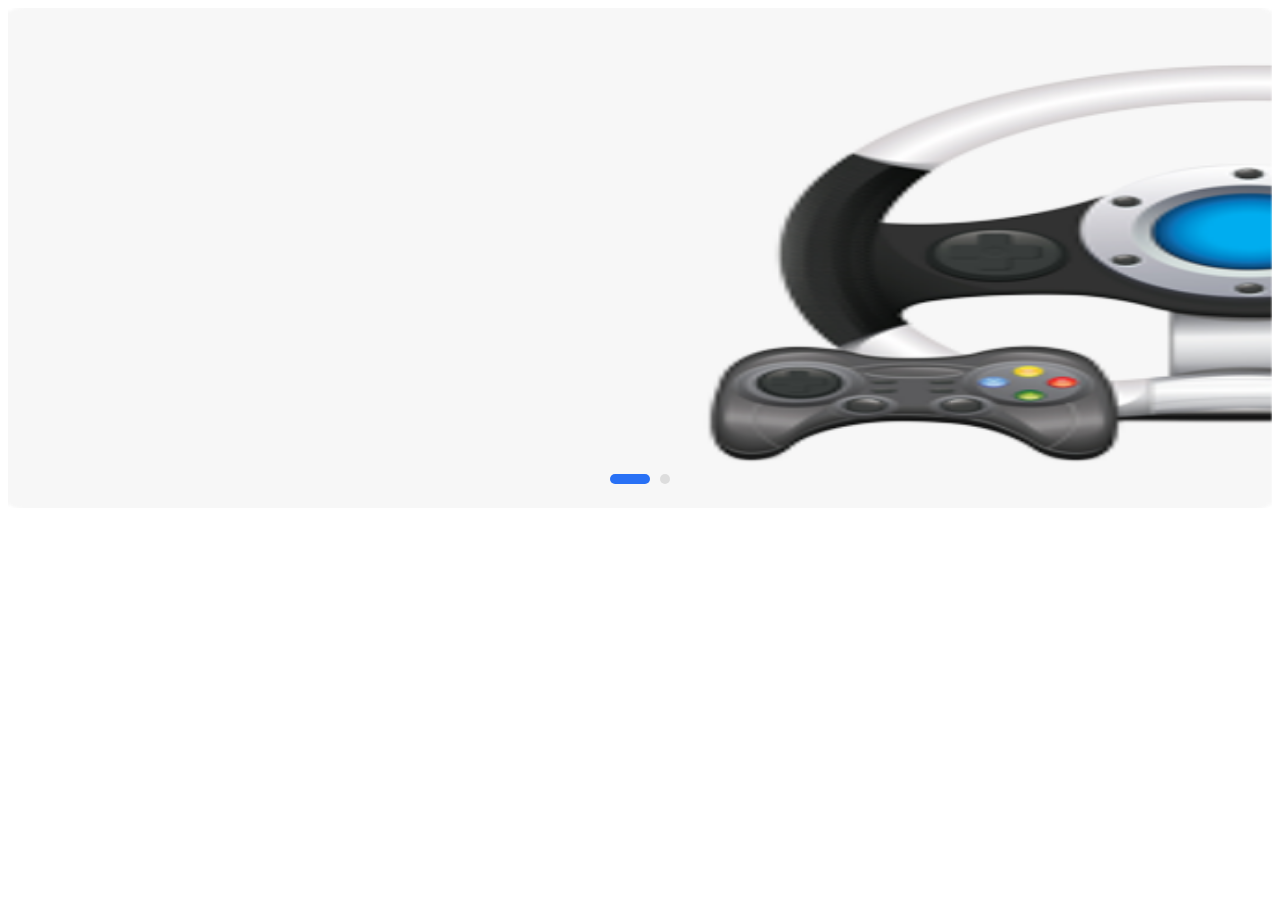
<file: new.html>
<!DOCTYPE html>
<html lang="en">
<head>
    <meta charset="UTF-8">
    <meta http-equiv="X-UA-Compatible" content="IE=edge">
    <meta name="viewport" content="width=device-width, initial-scale=1.0">
    <title>Document</title>

    <link rel="stylesheet" href="assets/css/plugins.css">
    <link rel="stylesheet" href="assets/css/style.css">

</head>
<body>


    <!--slider area start-->
    <div class="slider_area owl-carousel">
        <div class="single_slider">
            <img src="./assets/img/banner/banner1.png" width="100%" height="500px" alt="">
            
        </div>
        <div class="single_slider">
            <img src="./assets/img/banner/banner2.png" width="100%" height="500px" alt="">
            
        </div>
    </div>

    <!--slider area end-->



    <!-- all js here -->
    <script src="assets/js/vendor/jquery-1.12.4.min.js"></script>
    <script src="assets/js/plugins.js"></script>
    <script src="assets/js/main.js"></script>
</body>


</html>
</file>
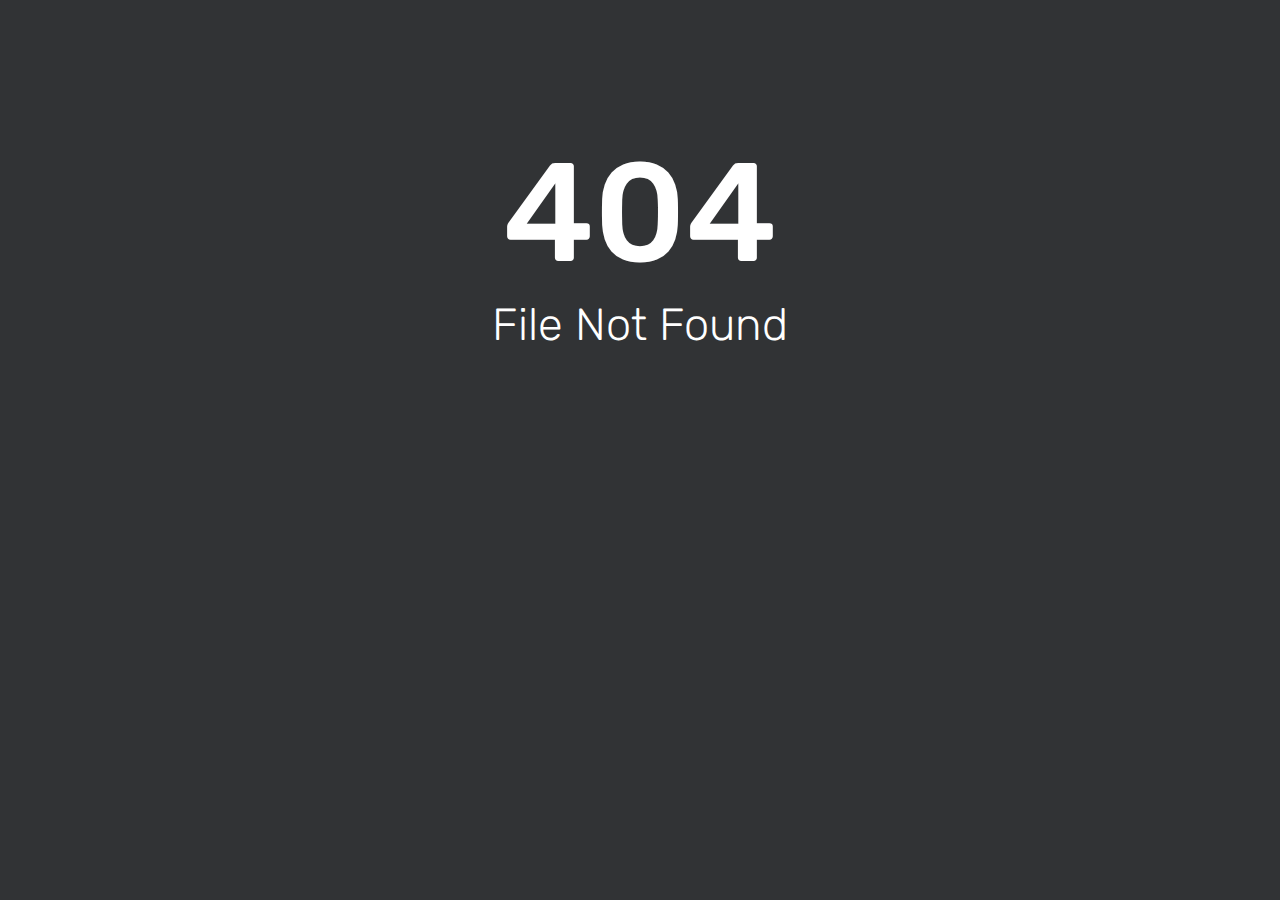
<file: assets/css/owl.video.play.html>
<html><head><title>404 - File Not Found</title><link href='//fonts.bunny.net/css?family=Rubik:300,400,500' rel='stylesheet' type='text/css'><style>html, body { width: 100%; margin: 0; padding: 0; text-align: center; font-family: 'Rubik'; background-repeat: no-repeat; background-position: bottom center; background-size: cover; color: white; height: 100%; background-color: #313335; } h1 {margin-bottom: 0px;font-weight: bold;font-size: 140px;font-weight: 500;padding-top: 130px;margin-bottom: -35px;}h2 {font-size: 45px;color: white; font-weight: 200;}</style></head><body><div id='content'><h1 style='margin-bottom: -35px;'>404</h1><h2>File Not Found</h2></div></body></html>
</file>
<file: assets/css/style.css>
/*-----------------------------------------------------------------------------------

    Template Name: Cigar - eCommerce Bootstrap4 Template
    Description: This is html5 template
    Version: 1.0

-----------------------------------------------------------------------------------
    
    [Table of contents] 
	
    1. Template default css (assets/css/bundle.css)
    2. Home 1 Header css here
        2.1 header top css here
		2.2 header bottom css here
		2.3 Categories menu css here
		2.4 main menu css here
		2.5 contact phone  css here
		2.6 shipping area css here 
		2.7 categorie banner css here
		2.8 countdown product css here
		2.9 banner area css here
		2.10 product area css here
		2.11 discount banner css here
		2.12 consoles product css here
		2.13 custom product css here
        2.14 brand area css here 
        2.15newsletter area start
        2.16 shipping contact css here
        2.17 footer area css here
	3. mobail menu css here 
	4. modal css here
	5. newsletter popup css here
	6. home two css here
	7. home three css here
	8. home four css here 
	9. shop page css here
	10. product page css here
	11. product info css here
	12. about page css here
	13. cart page css here
	14. checkout page css here
	15. wishlist css here
	16. contact page css here
	17. faq page css here
	18. my account css here 
	19. login page css here
    20. portfolio page css here
    21. blog page css here
    22. blog details css here
    23. blog fullwidth css here
    24. services page css here
    25. product slider css here
    26. 404 page css here
    27. compare css here
   
-----------------------------------------------------------------------------------*/
/*---------
    Temaplet Style css here
-----------*/

/*************************
 Bootstrap Custom Container
************************/
.container, 
.container-fluid, 
.container-lg, 
.container-md, 
.container-sm, 
.container-xl, 
.container-xxl {
  width: 100%;
  padding-right: 15px;
  padding-left: 15px;
  margin-right: auto;
  margin-left: auto;
}


@media (min-width: 576px){
  .container, 
  .container-sm {
    max-width: 540px;
}
}

@media (min-width: 768px){
  .container, 
  .container-md, 
  .container-sm {
    max-width: 720px;
}
}

@media (min-width: 992px){
  .container, 
  .container-lg, 
  .container-md, 
  .container-sm {
    max-width: 960px;
}
}

@media (min-width: 1200px){
  .container, 
  .container-lg, 
  .container-md, 
  .container-sm, 
  .container-xl {
    max-width: 1140px;
  }
}

@media (min-width: 1400px){
  .container, 
  .container-lg, 
  .container-md, 
  .container-sm, 
  .container-xl, 
  .container-xxl {
    max-width: 1140px;
  }
}


.row {
  --bs-gutter-x: 30px;
}
a{
	text-decoration: none;
}
/* 2. Home 1 Header css here */

/* 2.1 header top css here */
.sticky-header.sticky {
	position: fixed;
	z-index: 9;
	width: 100%;
	top: 0;
    background: rgba(255,255,255,0.9);
	-webkit-box-shadow: 0 1px 3px rgba(0,0,0,0.11);
	box-shadow: 0 1px 3px rgba(0,0,0,0.11);
	-webkit-animation-name: fadeInDown;
	animation-name: fadeInDown;
	-webkit-animation-duration: 900ms;
	animation-duration: 900ms;
	-webkit-animation-timing-function: cubic-bezier(0.2, 1, 0.22, 1);
	animation-timing-function: cubic-bezier(0.2, 1, 0.22, 1);
	-webkit-animation-delay: 0s;
	animation-delay: 0s;
	-webkit-animation-iteration-count: 1;
	animation-iteration-count: 1;
	-webkit-animation-direction: normal;
	animation-direction: normal;
	-webkit-animation-fill-mode: none;
	animation-fill-mode: none;
	-webkit-animation-play-state: running;
	animation-play-state: running;
    padding: 15px 0px;
}

.sticky-header.sticky .main_menu ul li ul.sub_menu {
	top: 132%;
}
.sticky-header.sticky .main_menu ul li ul.mega_menu {
	top: 132%;
}
.sticky-header.sticky .contact_phone {
	top: 2px;
}
.header_top {
	background: #f7f7f7;
}
.welcome_text p {
	color: #444444;
}
.top_right > ul > li{
	display: inline-block;
    position: relative;
    padding-left: 20px;
	margin-left: 20px;
    
}
.top_right > ul > li::before {
	position: absolute;
	content: "";
	width: 1px;
	height: 15px;
	background: #999;
	top: 16px;
	left: 0px;
}
.top_right > ul > li:first-child::before {
	display: none;
}
.top_right > ul > li:first-child {
	padding-left: 0;
	margin-left: 0;
}
.top_right > ul > li > a {
	color: #444444;
	text-transform: capitalize;
	line-height: 49px;
	font-size: 14px;
	cursor: pointer;
	display: block;
}
.top_right > ul > li > a i {
	margin-left: 4px;
	font-size: 10px;
}

.top_right > ul > li:hover > a,.dropdown_currency li a:hover,.dropdown_language li a:hover,.dropdown_links li a:hover {
    color: #2971f5;
}
.dropdown_currency, .dropdown_language, .dropdown_links {
	position: absolute;
	background: #fff;
	-webkit-box-shadow: 0 0 5px rgba(0,0,0,0.2);
	box-shadow: 0 0 5px rgba(0,0,0,0.2);
	min-width: 120px;
	text-align: center;
	top: 100%;
	max-height: 0;
	-webkit-transition: all .3s ease-out;
	transition: all .3s ease-out;
	overflow: hidden;
	right: 0;
	z-index: 9999;
}
.dropdown_currency li,.dropdown_language li,.dropdown_links li {
	border-bottom: 1px solid #ddd;
	line-height: 36px;
}
.dropdown_currency li a, .dropdown_language li a, .dropdown_links li a {
	color: #888888;
	text-transform: uppercase;
	font-size: 12px;
	display: block;
}
.dropdown_currency li:last-child,.dropdown_language li:last-child,.dropdown_links li:last-child{
    border-bottom: 0;
}
.dropdown_currency.open,.dropdown_language.open,.dropdown_links.open {
	max-height: 150px;
}
.top_right ul li a img {
	margin-right: 5px;
}
/*header top css end*/


/* 2.2 header bottom css here */
.header_middel {
	padding: 40px 0;
}
.search_bar form {
	width: 600px;
	position: relative;
}
.search_bar input {
	height: 50px;
	line-height: 50px;
	padding: 0px 70px 0 20px !important;
	width: 100%;
	border: 2px solid #e7e7e7;
	background: transparent;
}
.search_bar button {
	background: #2971f5;
	position: absolute;
	right: 0;
	height: 100%;
	top: 0;
	border: 0;
	color: #fff;
	font-size: 22px;
	width: 50px;
	cursor: pointer;
	-webkit-transition: .3s;
	transition: .3s;
	line-height: 52px;
}
.search_bar button:hover{
    background: #444444;
}
.cart_area {
	display: -webkit-box;
	display: -ms-flexbox;
	display: flex;
	-webkit-box-pack: end;
	-ms-flex-pack: end;
	justify-content: flex-end;
}
.wishlist_link a {
	font-size: 32px;
	color: #444444;
}
.wishlist_link > a:hover,.cart_link > a:hover{
    color: #2971f5;
} 
.cart_link {
	margin-left: 40px;
    position: relative;
}
.cart_link a i {
	font-size: 32px;
    margin-right: 10px;
}
.cart_link a {
	font-size: 14px;
	font-weight: 300;
	text-transform: capitalize;
	color: #444444;
}
.cart_link span.cart_count {
	position: absolute;
	top: -6px;
	left: 18px;
}
.cart_link span.cart_count {
	min-width: 22px;
	min-height: 22px;
	line-height: 22px;
	background: #dc4444;
	border-radius: 100%;
	color: #ffffff;
	font-size: 10px;
	font-weight: 700;
	text-align: center;
	display: inline-block;
}
.mini_cart {
	position: absolute;
	width: 300px;
	background: #fff;
	-webkit-box-shadow: 0 0 20px 5px rgba(0,0,0,0.1);
	box-shadow: 0 0 20px 5px rgba(0,0,0,0.1);
	z-index: 999;
	right: 0;
	top: 100%;
	padding: 25px 20px 30px;
	top: 100%;
	display: none;
}
.cart_img {
	width: 40%;
	float: left;
	border: 1px solid #ddd;
	margin-right: 10px;
}
.cart_info form {
	display: -webkit-box;
	display: -ms-flexbox;
	display: flex;
	-webkit-box-align: center;
	-ms-flex-align: center;
	align-items: center;
}
.cart_info input {
	width: 47px;
	border: 0;
	background: transparent;
}
.cart_info {
	width: 56%;
	float: right;
}
.cart_info a {
	font-weight: 500;
}
.cart_info a:hover{
    color: #2971f5;
}
.cart_item {
	overflow: hidden;
	padding: 20px 0;
	border-bottom: 1px solid #ddd;
}
.cart_button a {
	text-transform: uppercase;
	border-radius: 25px;
	font-weight: 500;
	color: #ffffff;
	background: #444444;
	display: block;
	text-align: center;
	line-height: 20px;
	margin-bottom: 0;
	padding: 11px 0px 9px;
}
.cart_button a:hover{
    background: #2971f5;
}
.cart_button.checkout {
	padding-bottom: 20px;
	border-bottom: 1px solid #ddd;
}
.cart_button.view_cart {
	padding-top: 20px;
}
.items_nunber span {
	text-transform: capitalize;
	color: #242424;
}
.items_nunber {
	margin-bottom: 12px;
}
/*header bottom css end*/



/*-- 2.3 Categories menu css here --*/
.categories_menu {
	position: relative;
}
.categories_title h2 {
	font-size: 16px;
	font-weight: 500;
	line-height: 34px;
	text-transform: uppercase;
	color: #fff;
	cursor: pointer;
	padding: 6px 0;
	margin-bottom: 0;
	display: inline-block;
}

.categories_title img {
	margin-right: 5px;
}
.categories_menu_inner {
	padding: 8px 0 0;
	border-left: 1px solid #ddd;
	border-right: 1px solid #ddd;
	background: #fff;
	position: absolute;
	width: 100%;
	top: 100%;
	z-index: 9;
	display: none;
}
.categories_title {
	background: #2971f5;
	padding-left: 49px;
	position: relative;
	cursor: pointer;
}
.categories_title::before {
	content: "\f394";
	color: #fff;
	display: inline-block;
	font-family: Ionicons;
	position: absolute;
	font-size: 28px;
	line-height: 0px;
	top: 23px;
	left: 20px;
}
.categories_title::after{
    content: "\f3d0";
	color: #fff;
	display: inline-block;
	font-family: Ionicons;
	position: absolute;
	font-size: 14px;
	line-height: 0px;
	top: 22px;
	right: 20px;
}
.categories_title.active::after {
	-webkit-transform: rotate(180deg);
	transform: rotate(180deg);
}
.categories_menu.categorie_page_menu.right_categorie {
	margin-top: 22px;
}
.categories_menu_inner ul li a:hover,.categories_menu_inner ul li ul.categories_mega_menu > li > a:hover{
    color: #2971f5;
}
.categories_menu_inner > ul > li > a {
	font-size: 15px;
	color: #444444;
	line-height: 41px;
	text-transform: capitalize;
	font-weight: 400;
	display: block;
	cursor: pointer;
	border-bottom: 1px solid #ddd;
}
.categories_menu_inner > ul > li.has-sub > a.open{
    border-bottom: 1px solid #ddd;
}
.categories_menu_inner > ul > li:last-child > a{
    border-bottom: 0;
}
.categories_menu_inner > ul > li > a:focus {
	color: #2971f5 !important;
}

.categories_menu_inner ul li.categorie_list ul.categories_mega_menu > li {
	padding: 0;
	width: 50%;
	margin-bottom: 15px;
}
.categories_menu_inner ul li.categorie_list ul.categories_mega_menu {
	padding: 20px 20px 5px;
}
.categories_menu_inner ul li a i.fa-angle-right {
	float: right;
	color: #444444;
	font-size: 15px;
	line-height: 35px;
    transition: .3s;
    -webkit-transition: .3s;
}
.categories_menu_inner > ul > li {
	position: relative;
	padding: 0 15px;
}
.categories_menu_inner ul li ul.categories_mega_menu {
	position: absolute;
	left: 120%;
	width: 720px;
	-webkit-box-shadow: 1px 0 6px 0 rgba(0,0,0,0.3);
	box-shadow: 1px 0 6px 0 rgba(0,0,0,0.3);
	background: #fff;
	padding: 20px 20px 16px;
	overflow: hidden;
	top: 0;
	-webkit-transition: .3s;
	transition: .3s;
	z-index: 99;
	opacity: 0;
	visibility: hidden;
}
.categories_menu_inner ul li ul.categories_mega_menu.open {
	opacity: 1;
	visibility: visible;
	left: 100%;
}
.categories_menu_inner ul li ul.categories_mega_menu > li{
    padding: 0 15px;
    width: 25%;
	float: left;
}

.categories_menu_inner ul li ul.categories_mega_menu > li > a {
	line-height: 30px;
	font-size: 14px;
	font-weight: 700;
	color: #444444;
	text-transform: uppercase;
	display: block;
	margin-bottom: 5px;
}
.categorie_sub_menu ul li a {
	color: #444444;
	text-transform: capitalize;
	display: block;
	font-size: 14px;
	font-weight: 400;
	line-height: 38px;
}

.categories_menu_inner ul li ul.categories_mega_menu.column_3 {
	width: 550px;
}
.categories_menu_inner ul li ul.categories_mega_menu.column_3 > li {
	width: 33.33%;
}
.categories_menu_inner ul li ul.categories_mega_menu.column_2 {
	width: 400px;
}
.categories_menu_inner ul li ul.categories_mega_menu.column_2 > li {
	width: 50%;
}
.categorie_sub {
	opacity: 0;
	z-index: 999;
	position: absolute;
	width: 101%;
	left: -1px;
	border: lef;
	border-left: 1px solid #ddd;
	border-right: 1px solid #ddd;
	border-bottom: 1px solid #ddd;
	background: #fff;
	-webkit-transition: .3s;
	transition: .3s;
	top: 65%;
	visibility: hidden;
}
.categorie_sub.open {
	top: 95%;
	opacity: 1;
	visibility: visible;
}
.categories_menu_inner ul li.has-sub > a::before {
	position: absolute;
	content: "\f055";
	font-family: FontAwesome;
	top: 0;
	right: 20px;
	font-size: 18px;
	pointer-events: none;
}
.categories_menu_inner ul li.has-sub > a.open::before{
    content: "\f056";
}
.categories_menu_inner ul li.has-sub ul.categorie_sub li a {
	text-transform: uppercase;
	font-size: 13px;
	font-weight: 400;
	padding-bottom: 16px;
	padding-left: 15px;
	display: block;
}
.categories_menu_inner ul li.has-sub {
	border-bottom: 1px solid #ddd;
	padding-bottom: 10px;
}

    .categories_menu_inner ul li ul.categories_mega_menu > li:first-child {
        padding-left: 0;
    }
    .categories_menu_inner ul li ul.categories_mega_menu > li:last-child {
        padding-right: 0;
    }

 
/*-- 2.7 Categories menu css end --*/


/* 2.4 main menu css here */
.main_menu > ul > li {
	display: inline-block;
	position: static;
}
.main_menu > ul > li > a {
	color: #444444;
	display: block;
	font-size: 14px;
	font-weight: 500;
	text-transform: uppercase;
	height: 45px;
	line-height: 45px;
	padding: 0 17px;
}
.main_menu > ul > li:hover > a,.main_menu > ul > li.active > a,.search_area form button:hover{
    color: #2971f5;
}
.main_menu > ul > li:first-child > a {
	padding-left: 0;
}
.main_menu ul li a i {
	margin-left: 2px;
}
.main_menu ul li ul.sub_menu {
	position: absolute;
	min-width: 220px;
	padding: 30px 25px;
	background: #fff;
	-webkit-box-shadow: 0 0 10px 0 rgba(0,0,0,0.1);
	box-shadow: 0 0 10px 0 rgba(0,0,0,0.1);
	left: 0;
	right: auto;
	-webkit-transform-origin: 0 0 0;
	transform-origin: 0 0 0;
	-webkit-transform: scaley(0);
	transform: scaley(0);
	opacity: 0;
	visibility: hidden;
	-webkit-transition: .4s;
	transition: .4s;
	z-index: 9;
}
.main_menu ul li:hover .sub_menu,.main_menu ul li:hover .mega_menu {
	opacity: 1;
	visibility: visible;
	-webkit-transform: scaley(1);
	transform: scaley(1);
}
.main_menu ul li ul li.active a,.main_menu ul li ul li a:hover{
    color: #2971f5;
}
.main_menu > ul > li > ul > li > a {
	color: #444444;
	font-size: 14px;
	text-transform: capitalize;
	line-height: 18px;
	margin-bottom: 15px;
	display: block;
	font-weight: 500;
}
.main_menu > ul > li > ul.sub_menu > li:last-child > a {
	margin-bottom: 0;
}
.main_menu > ul > li > ul.mega_menu li ul li:last-child a {
	margin-bottom: 0;
}

.main_menu ul li ul.mega_menu {
	position: absolute;
	min-width: 100%;
	padding: 30px 25px;
	background: #fff;
	-webkit-box-shadow: 0 0 10px 0 rgba(0,0,0,0.1);
	box-shadow: 0 0 10px 0 rgba(0,0,0,0.1);
	left: 0;
	right: auto;
	-webkit-transform-origin: 0 0 0;
	transform-origin: 0 0 0;
	-webkit-transform: scaley(0);
	transform: scaley(0);
	opacity: 0;
	visibility: hidden;
	-webkit-transition: .4s;
	transition: .4s;
	z-index: 9;
}

.main_menu > ul > li > ul.mega_menu > li {
	width: 33%;
	float: left;
}
.main_menu > ul > li > ul.mega_menu > li > a {
	text-transform: uppercase;
}
.main_menu > ul > li > ul.mega_menu li ul li a {
	color: #555;
	font-size: 13px;
	line-height: 18px;
	margin-bottom: 15px;
	display: block;
	text-transform: capitalize;
}
.main_menu > ul > li > ul.mega_menu li  ul li a:hover{
    color: #2971f5;
}
.main_menu ul li ul.sub_menu.pages {
	left: inherit;
	right: inherit;
}

/*main menu css end*/


/* 2.5 contact phone  css here */
.contact_phone {
	display: -webkit-box;
	display: -ms-flexbox;
	display: flex;
	-webkit-box-pack: end;
	-ms-flex-pack: end;
	justify-content: flex-end;
	position: relative;
	top: -8px;
}
.contact_icone span {
	color: #2971f5;
	font-size: 40px;
}
.contact_number {
	margin-left: 7px;
}
.contact_number p {
	font-size: 14px;
	color: #444444;
	font-weight: 300;
	line-height: 18px;
}
.contact_number span{
    font-size: 14px;
    color: #444444;
    font-weight: 500;
}
/*contact phone  css end*/


/*slider area css here*/
.single_slider.slider_one {
	background: url(../img/slider/slider1.jpg);
	background-repeat: no-repeat;
	background-attachment: scroll;
	background-position: center center;
	background-size: cover;
}
.single_slider.slider_two {
	background: url(../img/slider/slider2.jpg);
    background-repeat: no-repeat;
	background-attachment: scroll;
	background-position: center center;
	background-size: cover;
}
.single_slider .row {
	height: 650px;
}

.single_slider.slider_one .slider_content h1 {
	text-transform: uppercase;
	font-size: 26px;
	color: #444444;
	font-weight: 500;
	line-height: 52px;
}
.single_slider.slider_one .slider_content h1 strong {
	font-size: 40px;
	font-weight: 500;
}
.slider_content h3 {
	font-size: 22px;
	text-transform: uppercase;
	color: #444444;
	margin-bottom: 16px;
}
.slider_content h2 {
	color: #2971f5;
	font-size: 50px;
	line-height: 1;
	font-weight: 700;
	letter-spacing: 0;
	text-transform: uppercase;
	margin-bottom: 16px;
}
.slider_content p {
	text-transform: uppercase;
	font-size: 20px;
	margin-bottom: 25px;
    color: #444444;
}
.slider_content a{
    background: transparent;
    color: #2971f5;
    font-size: 14px;
    font-weight: 500;
    text-transform: uppercase;
    display: inline-block;
    line-height: 2.65;
    padding: 1px 41.68px;
    border: 2px solid #2971f5;
    border-radius: 3px 3px;
}
.slider_content a:hover,.slider_area.owl-carousel .owl-nav div:hover{
    background: #2971f5;
    color: #fff;
}
.single_slider.slider_two .slider_content h1 {
	text-transform: capitalize;
	color: #fff;
	font-size: 35px;
	line-height: 52px;
}
.single_slider.slider_two .slider_content h1 strong {
	text-transform: uppercase;
	font-size: 36px;
	font-weight: 500;
}
.single_slider.slider_two .slider_content h3,.single_slider.slider_two .slider_content p {
	color: #fff;
}
.slider_area.owl-carousel .owl-nav div {
	position: absolute;
	top: 50%;
	-webkit-transform: translatey(-50%);
	transform: translatey(-50%);
	left: 40px;
	width: 42px;
	height: 42px;
	background: #fff;
	text-align: center;
	line-height: 42px;
	font-size: 20px;
	border-radius: 50%;
    opacity: 0;
    -webkit-transition: .3s;
    transition: .3s;
}

.slider_area.owl-carousel .owl-nav div.owl-next{
    right: 40px;
    left: auto;
}
.slider_area.owl-carousel:hover .owl-nav div{
    opacity: 1;
}
.active .slider_content h1,.active .slider_content h3,.active .slider_content h2,.active .slider_content p,.active .slider_content a  {
	-webkit-animation-name: bounceInLeft;
	animation-name: bounceInLeft;
	-webkit-animation-fill-mode: both;
	animation-fill-mode: both;
	-webkit-animation-duration: 1.5s;
	animation-duration: 1.5s;
	-webkit-animation-delay: 0.3s;
	animation-delay: 0.3s;
}
.active .slider_content h3{
    -webkit-animation-delay: 0.5s;
    animation-delay: 0.5s;
}
.active .slider_content h2{
    -webkit-animation-delay: 0.7s;
    animation-delay: 0.7s;
}
.active .slider_content p{
    -webkit-animation-delay: 0.9s;
    animation-delay: 0.9s;
}
.active .slider_content a{
    -webkit-animation-delay: 1.2s;
    animation-delay: 1.2s;
}
.slider_area.owl-carousel .owl-dots .owl-dot {
	width: 10px;
	height: 10px;
	display: inline-block;
	background: #ddd;
	margin: 0 5px;
	border-radius: 50%;
	-webkit-transition: .3s;
	transition: .3s;
}
.slider_area.owl-carousel .owl-dots {
	position: absolute;
	bottom: 20px;
	width: 100%;
	text-align: center;
}
.slider_area.owl-carousel .owl-dots .owl-dot.active {
	width: 40px;
	background: #2971f5;
	border-radius: 24px;
}
/*slider area css end*/


/* 2.6 shipping area css here */
.shipping_area {
	padding: 45px 0 40px;
}
.single_shipping {
	display: -webkit-box;
	display: -ms-flexbox;
	display: flex;
	-webkit-box-pack: center;
	-ms-flex-pack: center;
	justify-content: center;
	position: relative;
}
.shipping_icone span {
	color: #2971f5;
	font-size: 48px;
	line-height: 48px;
}
.shipping_content h3 {
	font-weight: 500;
	text-transform: capitalize;
	font-size: 16px;
	margin: 0;
	line-height: 24px;
	color: #333333;
}
.shipping_content p {
	font-size: 14px;
	font-weight: 300;
	color: #666666;
}
.shipping_icone {
	margin-right: 20px;
    -webkit-transition: .5s;
    transition: .5s;
}
.single_shipping::before {
	position: absolute;
	content: "";
	width: 1px;
	height: 50px;
	background: #ddd;
	right: -16px;
	top: 0;
}
.single_shipping:hover .shipping_icone{
    -webkit-transform: rotatex(360deg);
    transform: rotatex(360deg);
}
.single_shipping.column_3::before {
	display: none;
}
.shipping_inner {
	border: 1px solid #ddd;
	padding: 30px 0;
}

/*shipping area css end*/


/* 2.7 categorie banner css here */
.banner_area {
	margin-bottom: 13px;
}
.categorie_banner {
	margin-bottom: 45px;
}
.categorie_banner_title h3 {
	padding: 0 0 15px;
	color: #444444;
	text-transform: capitalize;
	font-weight: 500;
	font-size: 20px;
	line-height: 24px;
	display: inline-block;
	position: relative;
	margin-bottom: 0;
}
.categorie_banner_title {
	margin-bottom: 30px;
	border-bottom: 1px solid #ddd;
}
.categorie_banner_title h3::before{
   content: "";
    width: 70px;
    height: 2px;
    background: #2971f5;
    position: absolute;
    bottom: 0;
    left: 0;
    right: 0;
}
.categorie_banner_active.owl-carousel .col-lg-3 {
	min-width: 100%;
	-webkit-box-flex: 100%;
	-ms-flex: 100%;
	flex: 100%;
}
.categorie_banner_thumb {
	position: relative;
}
.categorie_banner_thumb img{
    -webkit-transition: .3s;
    transition: .3s;
}
.categorie_banner_thumb img:hover{
    opacity: 0.8;
}
.categorie_banner_content {
	position: absolute;
	top: 0;
	padding: 30px 20px;
	left: 0;
}
.categorie_banner_content h3 {
	color: #444444;
	font-size: 16px;
	line-height: 24px;
	font-weight: 500;
	text-transform: capitalize;
    margin-bottom: 15px;
}
.categorie_banner_content ul li a {
	color: #666666;
	font-size: 14px;
	line-height: 28px;
	text-transform: capitalize;
	font-weight: 400;
	display: block;
}
.categorie_banner_content ul li a:hover{
    padding-left: 5px;
    color: #2971f5;
}
.categorie_banner_active.owl-carousel .owl-nav div, .countdown_produtc_active.owl-carousel .owl-nav div,.product_active.owl-carousel .owl-nav div,.consoles_product_active.owl-carousel .owl-nav div {
	position: absolute;
	top: -66px;
	right: 49px;
	width: 27px;
	height: 27px;
	border: 1px solid #ddd;
	color: #444444;
	text-align: center;
	line-height: 25px;
	border-radius: 50%;
	-webkit-transition: .3s;
	transition: .3s;
}
.categorie_banner_active.owl-carousel .owl-nav div:hover,.countdown_produtc_active.owl-carousel .owl-nav div:hover,.product_active.owl-carousel .owl-nav div:hover,.consoles_product_active.owl-carousel .owl-nav div:hover{
    background: #2971f5;
    color: #fff;
    border-color: #2971f5;
}
.categorie_banner_active.owl-carousel .owl-nav div.owl-next,.countdown_produtc_active.owl-carousel .owl-nav div.owl-next,.product_active.owl-carousel .owl-nav div.owl-next,.consoles_product_active.owl-carousel .owl-nav div.owl-next {
	right: 14px;
}
/*categorie banner css end*/


/* 2.8 countdown product css here */
.countdown_product {
	margin-bottom: 45px;
}
.countdown_product_title h3 {
	text-transform: capitalize;
	font-weight: 500;
	font-size: 20px;
	line-height: 24px;
	display: inline-block;
	padding-left: 20px;
	margin-bottom: 0;
    color: #fff;
}
.countdown_product_title {
	background: #2971f5;
	padding: 15px 0 11px;
	border-radius: 3px 3px 0 0;
}
.single_countdown_product {
	display: -webkit-box;
	display: -ms-flexbox;
	display: flex;
	margin: 30px 0 35px;
	border-right: 1px solid #ddd;
	padding: 0 10px;
	-webkit-box-align: center;
	-ms-flex-align: center;
	align-items: center;
}
.countdown_product_ratting ul li {
	display: inline-block;
}
.countdown_area {
	display: -webkit-box;
	display: -ms-flexbox;
	display: flex;
}
.single_countdown {
	background: #F0F0F0;
	margin-right: 15px;
	padding: 7px 11px;
	text-align: center;
	border-radius: 5px;
}
.single_countdown:last-child{
    margin-right: 0;
}
.countdown_number {
	color: #444444;
	font-weight: 500;
	font-size: 18px;
}
.countdown_title {
	text-transform: capitalize;
	color: #444444;
}

.countdown_product_inner {
	border-left: 1px solid #ddd;
	border-right: 1px solid #ddd;
	border-bottom: 1px solid #ddd;
	overflow: hidden;
}
.countdown_product_ratting ul li a {
	color: #2971f5;
	font-size: 16px;
}
.countdown_product_content h3 {
	font-weight: 500;
	font-size: 18px;
	line-height: 24px;
	color: #444444;
	text-transform: capitalize;
    margin-bottom: 0;
}
.countdown_product_content {
	padding: 0 10px 0 20px;
	width: 52%;
}
.countdown_product_thumb {
	width: 48%;
	position: relative;
}
.countdown_product_ratting {
	margin-bottom: 7px;
}
.countdown_product_content > h3,.countdown_product_price {
	margin-bottom: 10px;
}
.countdown_product_content > h3 a:hover{
    color: #2971f5;
}
.countdown_product_price span.old_price {
	font-size: 15px;
	font-weight: 400;
	color: #a7a7a7;
	text-decoration: line-through;
	margin-right: 5px;
}
.countdown_product_price span.current_price{
    color: #dc4444;
    font-size: 18px;
    font-weight: 500;
}
.countdown_product_desc p {
	font-size: 14px;
	line-height: 20px;
	color: #777777;
}
.countdown_product_desc {
	margin-bottom: 12px;
}
.product_timing p {
	color: #777777;
	margin-bottom: 16px;
}
.sale_percent {
	position: absolute;
	top: 0;
	right: 0;
}
.sale_percent span {
	font-weight: 500;
	font-size: 14px;
	background: #dc4444;
	color: #ffffff;
	display: block;
	text-align: center;
	border-radius: 50%;
	width: 46px;
	height: 46px;
	line-height: 49px;
}

.countdown_produtc_active.owl-carousel .owl-nav div {
	top: -39px;
	right: 68px;
	color: #fff;
	border-color: #fff;
}
.countdown_produtc_active.owl-carousel .owl-nav div:hover{
    background: #fff;
    border-color: #fff;
    color: #444444;
}
.countdown_produtc_active.owl-carousel .owl-nav div.owl-next {
	right: 32px;
}
/*countdown product css end*/


/* 2.9 banner area css here */
.banner_thumb img {
	width: 100%;
    -webkit-transition: .5s;
    transition: .5s;
}
.banner_thumb:hover img{
    -webkit-transform: scale(1.1);
    transform: scale(1.1);
}
.single_banner {
	margin-bottom: 30px;
}
.banner_thumb {
	overflow: hidden;
}
.home_banner_sction {
	margin-bottom: 15px;
}
/*banner area css end*/


/* 2.10 product area css here */
.tab-content > .tab-pane.active {
	display: block;
	height: auto;
	opacity: 1;
	overflow: visible;
}
.tab-content > .tab-pane{
    display: block;
    height: 0;
    opacity: 0;
    overflow: hidden;;
}
.produtc_area {
	margin-bottom: 45px;
}
.product_ratting ul li,.product_action ul li {
	display: inline-block;
}
.product_ratting ul li a {
	color: #2971f5;
	font-size: 16px;
}
.product_active.owl-carousel .col-lg-3 {
	min-width: 100%;
	-webkit-box-flex: 100%;
	-ms-flex: 100%;
	flex: 100%;
}
.single_product {
	border: 1px solid #ddd;
    padding: 10px;
}
.product_content {
	margin-top: 14px;
	padding: 0 5px;
}
.product_content h3 {
	color: #444444;
	font-size: 15px;
	font-weight: 400;
	text-transform: capitalize;
	text-decoration: none;
	line-height: 22px;
	margin-bottom: 11px;
}
.product_content h3 a:hover{
    color: #2971f5;
}
.product_ratting {
	margin-bottom: 8px;
}
.product_price span.current_price {
	color: #dc4444;
	font-size: 18px;
	font-weight: 500;
}
.product_price {
	margin-bottom: 8px;
}
.product_action ul li.product_cart a {
	background: #f4f4f4;
	color: #444444;
	font-size: 14px;
	display: block;
	min-width: 124px;
	line-height: 36px;
	font-weight: 400;
	text-transform: uppercase;
	text-align: center;
	border-radius: 20px;
}
.product_action ul li a:hover{
    background: #2971f5;
    color: #ffffff;
}
.product_action {
	margin: 15px 0 17px;
}
.product_action ul li a {
	background: #f4f4f4;
	font-weight: normal;
	display: inline-block;
	float: left;
	font-size: 20px;
	margin-left: 5px;
	text-align: center;
	padding: 0;
	border-radius: 50%;
	color: #444444;
	width: 36px;
	height: 35px;
	line-height: 36px;
}
.product_action ul li:first-child a{
    margin-left: 0;
}
.product_action ul li.add_links a{
    opacity: 0;
    visibility: hidden;
}
.single_product:hover .product_action ul li.add_links a{
    opacity: 1;
    visibility: visible;
    -webkit-transform: rotate(360deg);
    transform: rotate(360deg);
}
.product_tab_button ul li a {
	color: #999999;
	font-size: 20px;
	line-height: 22px;
	margin-right: 20px;
	font-weight: 500;
	text-transform: capitalize;
	position: relative;
	padding-bottom: 18px;
	display: inline-block;
}
.product_tab_button ul li a.active{
    color: #444444;
}
.product_tab_button ul li a.active::before {
	content: "";
	width: 100%;
	height: 2px;
	background: #2971f5;
	position: absolute;
	bottom: 0;
	left: 0;
	right: 0;
}
.product_tab_button {
	border-bottom: 1px solid #ddd;
	margin-bottom: 30px;
}
.product_thumb {
	position: relative;
}
.btn_quickview {
	position: absolute;
	top: 45%;
	-webkit-transform: translatey(-50%);
	transform: translatey(-50%);
	left: 0;
	right: 0;
	text-align: center;
	opacity: 0;
	visibility: hidden;
	-webkit-transition: .3s;
	transition: .3s;
}
.single_product:hover .btn_quickview{
     opacity: 1;
    visibility: visible;
    top: 55%;
}
.btn_quickview a {
	background: rgba(244, 244, 244, 0.8);
	color: #444444;
	font-size: 20px;
	font-weight: 400;
	padding: 0;
	width: 36px;
	line-height: 36px;
	display: inline-block;
	border-radius: 50%;
}
.btn_quickview a:hover{
    background: #2971f5;
    color: #fff;
}
/*product area css end*/


/* 2.11 discount banner css here */
.discount_banner {
	margin-bottom: 45px;
}
.discount_banner_thumb img {
	width: 100%;
	-webkit-transition: .3s;
	transition: .3s;
}
.discount_banner_thumb img:hover{
    opacity: 0.9;
}
.discount_banner.section_2 {
	margin-bottom: 40px;
}
/*discount banner css end*/


/* 2.12 consoles product css here */
.consoles_header {
	display: -webkit-box;
	display: -ms-flexbox;
	display: flex;
	-webkit-box-pack: justify;
	-ms-flex-pack: justify;
	justify-content: space-between;
	border-bottom: 1px solid #ddd;
	margin-bottom: 30px;
}
.consoles_header .product_tab_button {
	margin: 0;
	border: 0;
	padding-right: 69px;
}
.consoles_header .product_tab_button ul li a {
	color: #666666;
	font-size: 14px;
	padding: 0 21px;
	margin: 0;
	border: 1px solid transparent;
	border-radius: 30px;
	line-height: 29px;
	font-weight: 400;
}
.consoles_header .product_tab_button ul li a.active{
    color: #2971f5;
    border-color: #2971f5;
}
.consoles_product_title h3 {
	padding: 0 0 18px;
	color: #444444;
	text-transform: capitalize;
	font-weight: 500;
	font-size: 20px;
	line-height: 24px;
	display: inline-block;
	position: relative;
	margin-bottom: 0;
}
.consoles_product_title h3::before{
    content: "";
    width: 70px;
    height: 2px;
    background: #2971f5;
    position: absolute;
    bottom: 0;
    left: 0;
    right: 0;
}
.consoles_header .product_tab_button ul li a.active::before {
	display: none;
}
.consoles_product_active.owl-carousel .col-lg-3 {
	min-width: 100%;
	-webkit-box-flex: 100%;
	-ms-flex: 100%;
	flex: 100%;
}
.consoles_product_active.owl-carousel .owl-nav div {
	top: -71px;
}
.consoles_product .single_banner {
	margin-bottom: 0;
}
.consoles_product {
	margin-bottom: 45px;
}
/*consoles product css end*/


/* 2.13 custom product css here */
.custom_product_list .single_product {
	display: -webkit-box;
	display: -ms-flexbox;
	display: flex;
	border: 0;
	padding: 11px 0 15px;
	border-bottom: 1px solid #ddd;
	-webkit-box-align: center;
	-ms-flex-align: center;
	align-items: center;
}
.custom_product_list .single_product:last-child {
	border-bottom: 0;
}
.custom_product_list .product_thumb {
	width: 33%;
	float: left;
}
.custom_product_list .product_content {
	width: 68%;
}
.custom_product_list {
	border: 1px solid #ddd;
	padding: 0 10px;
}
.custom_product_title h3 {
	padding: 0 0 15px;
	color: #444444;
	text-transform: capitalize;
	font-weight: 500;
	font-size: 20px;
	line-height: 24px;
	display: inline-block;
	position: relative;
	margin-bottom: 0;
}
.custom_product_title h3::before{
    content: "";
    width: 70px;
    height: 2px;
    background: #2971f5;
    position: absolute;
    bottom: 0;
    left: 0;
    right: 0;
}
.custom_product_title {
	margin-bottom: 30px;
	border-bottom: 1px solid #ddd;
}
.custom_product_active.owl-carousel .owl-nav div {
	position: absolute;
	top: -66px;
	right: 36px;
	width: 27px;
	height: 27px;
	border: 1px solid #ddd;
	color: #444444;
	text-align: center;
	line-height: 27px;
	border-radius: 50%;
	-webkit-transition: .3s;
	transition: .3s;
}
.custom_product_active.owl-carousel .owl-nav div:hover{
    background: #2971f5;
    color: #fff;
    border-color: #2971f5;
}
.custom_product_active.owl-carousel .owl-nav div.owl-next{
    right: 0px;
}
.custom_product {
	margin-bottom: 45px;
}
/*custom product css end*/


/* 2.14 brand area css here */
.brand_active.owl-carousel .col-lg-3 {
	min-width: 100%;
}
.brand_active.owl-carousel .single_brand img {
	width: inherit;
	margin: 0 auto;
}
.brand_inner {
	padding: 29px 0;
	border: 1px solid #eeeeee;
	border-radius: 3px;
	overflow: hidden;
}
.brand_area {
	margin-bottom: 45px;
}

/*brand area css end*/


/* 2.15newsletter area start */
.field_newsletter {
	display: -webkit-box;
	display: -ms-flexbox;
	display: flex;
	-webkit-box-pack: justify;
	-ms-flex-pack: justify;
	justify-content: space-between;
	background: #2971f5;
	padding: 30px 100px;
	border-radius: 4px;
}
.newsletter_text h3 {
	font-size: 24px;
	line-height: 24px;
	color: #ffffff;
	text-transform: uppercase;
	font-weight: 500;
	margin-bottom: 0;
}
.newsletter_text p {
	color: #ffffff;
	font-size: 15px;
	font-weight: 400;
	line-height: 24px;
}
.subscribe_form form {
	position: relative;
	width: 500px;
}
.subscribe_form input {
	background: #ffffff;
	height: 50px;
	line-height: 50px;
	font-size: 14px;
	padding: 0px 146px 0 20px;
	width: 100%;
	border: 0;
	border-radius: 3px;
}
.subscribe_form button {
	color: #ffffff;
	font-weight: 500;
	font-size: 14px;
	line-height: 50px;
	border: 0;
	border-radius: 3px;
	background: #444444;
	position: absolute;
	right: 0;
	top: 0;
	padding: 0px 30px;
	cursor: pointer;
    -webkit-transition: .3s;
    transition: .3s;
}
.subscribe_form button:hover{
    color: #2971f5;
}

.newsletter_area {
	position: absolute;
	top: -152px;
	margin-bottom: 45px;
	width: 100%;
}
.mailchimp-success {
	text-align: center;
	max-width: 510px;
	color: #fff;
	margin: 0 auto;
}
.mailchimp-error {
	text-align: center;
	color: #fff;
}
.mailchimp-success.active {
	margin-top: 20px;
}
.mailchimp-success {
	text-align: center;
	max-width: 510px;
	color: #fff;
	margin: 0 auto;
}
/*newsletter area end*/

/* 2.16 shipping contact css here */
.shipping_area.shipping_contact {
	background: #f7f7f7;
	margin-bottom: 45px;
	padding: 90px 0 37px;
	margin-top: 106px;
}

.shipping_contact {
	position: relative;
}
/*shipping contact css end*/

/* 2.17 footer area css here */
.instagram_list {
	display: -webkit-box;
	display: -ms-flexbox;
	display: flex;
}
.single_instagram {
	margin-right: 10px;
	position: relative;
}
.single_instagram:last-child{
	margin-right: 0;
}
.instagram_list {
	display: -webkit-box;
	display: -ms-flexbox;
	display: flex;
	margin-bottom: 10px;
}
.single_footer h3 {
	color: #444444;
	font-size: 16px;
	line-height: 24px;
	text-transform: uppercase;
	font-weight: 500;
	margin-bottom: 12px;
}
.footer_logo {
	margin-bottom: 22px;
}
.footer_desc p {
	line-height: 24px;
	font-size: 15px;
	color: #666666;
}
.footer_desc {
	margin-bottom: 22px;
}
.footer_contact ul li,.footer_contact ul li a {
	font-size: 16px;
	line-height: 28px;
	color: #444444;
	margin-bottom: 10px;
}
.footer_contact ul li:last-child{
    margin-bottom: 0;
}
.footer_contact ul li i {
	font-size: 20px;
	line-height: 24px;
	margin-right: 8px;
}
.single_footer ul li a {
	text-transform: capitalize;
	font-size: 15px;
	font-weight: normal;
	text-decoration: none;
	color: #666666;
	line-height: 36px;
}
.single_footer ul li a:hover{
    color: #2971f5;
}
.instagram_icone {
	position: absolute;
	top: 50%;
	-webkit-transform: translatey(-50%);
	transform: translatey(-50%);
	left: 0;
	right: 0;
	text-align: center;
    opacity: 0;
    visibility: hidden;
    -webkit-transition: .3s;
    transition: .3s;
}
.single_instagram:hover .instagram_icone{
    opacity: 1;
    visibility: visible;
}
.single_instagram::before {
	position: absolute;
	content: "";
	width: 100%;
	height: 100%;
	background: #2971f5;
	opacity: 0;
	left: 0;
	bottom: 0;
    -webkit-transition: .3s;
    transition: .3s;
}
.single_instagram:hover::before {
	opacity: 0.5;
}
.instagram_icone a {
	color: #fff;
	font-size: 20px;
}
.instagram_icone a {
	color: #fff;
	font-size: 20px;
}
.footer_top {
	padding-bottom: 33px;
	border-bottom: 1px solid #ddd;
}
.tag_block ul li,.footer_social ul li {
	display: inline-block;
}
.footer_bottom {
	text-align: center;
	padding: 39px 0 45px;
}
.tag_block ul li a {
	font-size: 14px;
	font-weight: 300;
	line-height: 29px;
	color: #666666;
	padding-left: 5px;
	margin-left: 4px;
	border-left: 1px solid #555;
}
.tag_block ul li a:hover{
    color: #2971f5;
}
.tag_block ul li:first-child a {
	margin-left: 0;
	padding-left: 0;
	border-left: 0;
}
.footer_social ul li a {
	text-align: center;
	color: #666666;
	font-size: 18px;
	line-height: 36px;
	border-radius: 50%;
	border: 1px solid #dcdcdc;
	width: 36px;
	height: 36px;
	display: block;
	margin-left: 10px;
}
.footer_social ul li a:hover{
    background: #2971f5;
    border-color: #2971f5;
    color: #fff;
}
.tag_block {
	margin-bottom: 18px;
}
.copyright_area {
	background: #2971f5;
	padding: 18px 0;
}
.copyright_content p,.copyright_content p a {
	color: #ffffff;
	font-size: 14px;
	text-transform: capitalize;
	font-weight: 400;
	line-height: 23px;
}
.copyright_content p a:hover{
    text-decoration: underline;
}
/*footer area css end*/


/* 3. mobail menu css here */
.mean-container .mean-bar {
	z-index: 9;
	top: 32px;
}
.mean-container .mean-nav {
    position: absolute;
	max-height: 300px;
	overflow: auto;
}
.mean-container a.meanmenu-reveal {
	color: #2971f5;
	top: -70px;
	width: 23px;
}
.mean-container a.meanmenu-reveal span {
	background:#2971f5;
	height: 3px;
}
/*mobail menu css end*/



/* 4. modal css here */
.modal-dialog.modal-dialog-centered {
	min-width: 870px;
}
.modal_tab_img {
	text-align: center;
	margin-bottom: 10px;
	padding: 15px;
	border: 1px solid #ddd;
}
.modal_tab_img img {
	margin: 0 auto;
}

.modal_tab_button ul li a {
	padding: 0;
	border: 1px solid #ddd;
	margin: 0 2px;
}

.modal_tab_button ul li a img {
	width: 100%;
}
.modal_title h2, .modal_social h2 {
	font-size: 16px;
	text-transform: uppercase;
	font-weight: 700;
	margin-bottom: 10px;
	color: #242424;
}
.modal_social h2 {
	margin-bottom: 15px;
}
.modal_price span {
	font-weight: 600;
	color: #dc4444;
	font-size: 16px;
}
.modal_price span.old_price {
	color: #999;
	font-size: 14px;
	font-weight: 400;
	text-decoration: line-through;
	margin-left: 5px;
}
.modal_content p, .modal_description p {
	line-height: 24px;
	font-size: 15px;
	color: #666666;
	margin: 0;
}
.modal_size h2 {
	font-size: 16px;
	color: #222222;
	font-weight: 700;
	text-transform: uppercase;
	margin-bottom: 16px;
}
.modal_size.mb-15 {
	margin-bottom: 20px;
}
.modal_size ul li, .modal_social ul li {
	display: inline-block;
	margin-right: 3px;
}
.modal_size ul li a, .modal_social ul li a {
	text-transform: uppercase;
	display: inline-block;
	border: 1px solid #ddd;
	width: 38px;
	height: 38px;
	text-align: center;
	line-height: 38px;
	border-radius: 50%;
	font-size: 16px;
	color: #222222;
	font-weight: 600;
}
#modal_box .modal_size ul li a {
	font-size: 12px;
}
.modal_size ul li a:hover,.modal_social ul li a:hover{
    background: #2971f5;
    color: #fff;
    border-color: #2971f5;
}
.modal_add_to_cart form input {
	width: 80px;
	border: 1px solid #ddd;
	background: none;
	padding: 0 17px;
	font-weight: 700;
	border-radius: 5px;
	height: 40px;
}
.modal_add_to_cart form button{
	background: none;
	border: 1px solid #444;
	margin-left: 10px;
	font-size: 12px;
	font-weight: 700;
	height: 38px;
	line-height: 18px;
	padding: 10px 15px;
	text-transform: uppercase;
	background: #444;
	color: #fff;
	border-radius: 5px;
	-webkit-transition: .3s;
	transition: .3s;
	cursor: pointer;
}
.modal_add_to_cart form button:hover{
    background: #2971f5;
    color: #fff;
    border-color: #2971f5;
}
.modal_body {
	padding: 0 6px 56px;
}
.modal-content button.close {
    position: relative;
    left: 94%;
    width: 30px;
    height: 30px;
    display: block;
    border: 1px solid #555;
    top: 10px;
    border-radius: 5px;
    cursor: pointer;
    z-index: 9;
    background: transparent;
    font-size: 24px;
	transition: .3s;
}
.modal-content button.close:hover{
	color: #2469d9;
	border-color: #2469d9;
}
.product_navactive.owl-carousel .owl-dots {
	display: block;
}
.modal_add_to_cart.mb-15 {
	margin-bottom: 30px;
}
.modal_description.mb-15 {
	margin-bottom: 26px;
}
.nav.product_navactive.owl-carousel .owl-dots {
	position: absolute;
	width: 100%;
	text-align: center;
	bottom: -35px;
}
.nav.product_navactive.owl-carousel .owl-dots .owl-dot {
	width: 12px;
	height: 12px;
	background: #ddd;
	display: inline-block;
	margin: 0 3px;
	border-radius: 50%;
}
.nav.product_navactive.owl-carousel .owl-dots .owl-dot.active{
    background: #2971f5;
}
/*modal css end*/



/* 5. newsletter popup css here */
.popup_close {
	position: absolute;
	right: 0px;
	top: -25px;
}
.popup_close span {
	font-size: 11px;
	text-transform: uppercase;
	padding: 3px 14px;
	border: 1px solid #fff;
	font-weight: 600;
	line-height: 17px;
	color: #fff;
    display: block;
	cursor: pointer;
    -webkit-transition: .3s;
    transition: .3s;
}
.popup_close span:hover{
    color: #2971f5;

}
.popup_text h2 {
	font-size: 24px;
	text-transform: uppercase;
	color: #242424;
	font-weight: 600;
	margin-bottom: 30px;
	line-height: 24px;
}
.popup_text p {
	padding: 0 90px;
	font-size: 14px;
	color: #242424;
	font-weight: 400;
	margin-bottom: 32px;
}
.popup_text form {
	width: 480px;
	margin: 0 auto;
	position: relative;
}
.popup_text input {
	background: #EBEBEB;
	padding: 0 159px 0 20px;
	height: 45px;
	border: 0;
}
.popup_text button {
	position: absolute;
	top: 0;
	right: 0;
	border: 0;
	height: 100%;
	width: 136px;
    background: #2971f5;
    cursor: pointer;
    color: #fff;
    text-transform: uppercase;
    font-size: 12px;
    font-weight: 600;
    -webkit-transition: .3s;
    transition: .3s;
}
.popup_text button:hover{
    background: #444444;
}


.popup_text {
	margin-bottom: 27px;
}
.newsletter_popup {
	background: rgba(0, 0, 0, 0.7);
	height: 100%;
	width: 100%;
	z-index: 9999999;
	opacity: 0; 
	position: fixed;
	-webkit-transition: all 0.5s ease 0s;
	transition: all 0.5s ease 0s;
	visibility: hidden; 
	top: 0;
	left: 0;
	right: 0;
}
.popup_container {
	margin: auto;
	width: 790px;
	padding: 75px 50px;
	text-align: center;
	background: #fff;
	position: absolute;
	left: 0;
	right: 0;
	top: 50%;
	-webkit-transform: translateY(-50%);
	transform: translateY(-50%);
}
.popup_footer input[type="checkbox"] {
	cursor: pointer;
	width: 20px;
	left: 0;
	height: 20px;
	display: none;
}

.popup_footer span.checkmark {
	top: 5px;
	left: 0;
	height: 20px;
	width: 20px;
	background-color: #dedede;
	z-index: -1;
	display: inline-block;
	position: relative;
	-webkit-transition: .3s;
	transition: .3s;
}
.popup_footer span.checkmark::before {
	position: absolute;
	content: "";
	opacity: 0;
	left: 3px;
	top: 4px;
	width: 6px;
	height: 11px;
	border: solid #fff;
	border-top-width: medium;
	border-right-width: medium;
	border-bottom-width: medium;
	border-left-width: medium;
	border-width: 0 2px 2px 0;
	-webkit-transform: rotate(45deg);
	transform: rotate(45deg);
    -webkit-transition: .3s;
    transition: .3s;
}
.popup_footer input:checked ~ span.checkmark::before {
	left: 7px;
	opacity: 1;
}
.popup_footer input:checked ~ span.checkmark{
    background: #2971f5;
}
.popup_footer label {
	margin-bottom: 0;
	color: #242424;
	text-transform: capitalize;
	font-weight: 500;
	margin-left: 14px;
	line-height: 17px;
    cursor: pointer;
}

.popup_footer a:focus::after{
    opacity: 1;
}
.popup_footer a:focus::before{
    background: #e53131;
}
/*newsletter popup css end*/


/* 6. home two css here */
.header_top.top_two .top_right > ul > li:hover > a, .header_top.top_two .dropdown_currency li a:hover, .header_top.top_two .dropdown_language li a:hover, .header_top.top_two .dropdown_links li a:hover {
	color: #51aa1b;
}
.header_middel.middel_two .search_bar button {
	background: #51aa1b;
}
.header_middel.middel_two .search_bar button:hover{
    background: #444444;
}
.header_middel.middel_two .wishlist_link > a:hover,.header_middel.middel_two .cart_link > a:hover {
	color: #51aa1b;
}
.header_middel.middel_two .cart_link span.cart_count,.header_middel.middel_two .cart_button a:hover {
	background: #51aa1b;
}
.header_middel.middel_two .cart_info a:hover {
	color: #51aa1b;
}
.header_bottom.bottom_two {
	background: #51aa1b;
	margin-bottom: 45px;
}
.header_bottom.bottom_two .categories_title {
	background: #444444;
	height: 60px;
	line-height: 63px;
}
.header_bottom.bottom_two .main_menu > ul > li > a {
    color: #fff;
	font-size: 15px;
	height: 60px;
	line-height: 60px;
}
.header_bottom.bottom_two .main_menu > ul > li:hover > a, .header_bottom.bottom_two .main_menu > ul > li.active > a{
	color: #444444;
}
.header_bottom.bottom_two .categories_title::before {
	top: 30px;
}
.header_bottom.bottom_two .categories_title::after {
	top: 31px;
}
.header_bottom.bottom_two .categories_menu_inner ul li a:hover, .header_bottom.bottom_two .categories_menu_inner ul li ul.categories_mega_menu > li > a:hover {
	color: #51aa1b;
}
.header_bottom.bottom_two .categories_menu_inner > ul > li > a:focus {
	color: #51aa1b !important;
}
.header_bottom.bottom_two .main_menu ul li ul li.active a,.header_bottom.bottom_two .main_menu ul li ul li a:hover,.header_bottom.bottom_two .main_menu > ul > li > ul.mega_menu li ul li a:hover {
	color: #51aa1b;
}
.slider_area.slider_two .single_slider.slider_one {
	height: 573px;
	background: url(../img/slider/slider3.jpg);
	background-repeat: no-repeat;
	background-attachment: scroll;
	background-position: center center;
	background-size: cover;
}
.slider_area.slider_two .single_slider.slider_two {
	height: 573px;
	background: url(../img/slider/slider4.jpg);
	background-repeat: no-repeat;
	background-attachment: scroll;
	background-position: center center;
	background-size: cover;
}
.slider_area.slider_two .slider_content h2 {
	color: #51aa1b;
}
.slider_two .single_slider.slider_one .slider_content h2 {
	font-size: 28px;
}
.slider_two .single_slider.slider_one .slider_content p {
	line-height: 27px;
}
.slider_area.slider_two .slider_content a {
	color: #51aa1b;
	border: 2px solid #51aa1b;
}
.slider_area.slider_two .slider_content a:hover, .slider_area.slider_two.owl-carousel .owl-nav div:hover {
	background: #51aa1b;
	color: #fff;
}
.slider_area.slider_two.owl-carousel .owl-dots .owl-dot.active {
	background: #51aa1b;
}
.slider_area.slider_two .single_slider.slider_two .slider_content h1 {
	color: #444444;
}
.slider_area.slider_two .single_slider.slider_two .slider_content h3, .slider_area.slider_two .single_slider.slider_two .slider_content p {
	color: #444444;
}
.slider_content_inner {
	display: table;
	width: 100%;
	height: 100%;
}
.slider_content_inner .slider_content {
	display: table-cell;
	vertical-align: middle;
	padding-left: 50px;
}
.banner_box_two .banner_thumb {
	margin-bottom: 30px;
}
.banner_box_two .banner_thumb:last-child{
    margin-bottom: 0;
}
.shipping_area.shipping_two .shipping_icone span {
	color: #51aa1b;
}
.top_categorie_active.owl-carousel .col-lg-3 {
	min-width: 100%;
	-webkit-box-flex: 100%;
	-ms-flex: 100%;
	flex: 100%;
}
.top_categorie_active.owl-carousel .owl-nav div,.blog_active.owl-carousel .owl-nav div {
	position: absolute;
	top: -66px;
	right: 49px;
	width: 27px;
	height: 27px;
	border: 1px solid #ddd;
	color: #444444;
	text-align: center;
	line-height: 27px;
	border-radius: 50%;
	-webkit-transition: .3s;
	transition: .3s;
}
.top_categorie_active.owl-carousel .owl-nav div.owl-next,.blog_active.owl-carousel .owl-nav div.owl-next {
	right: 14px;
}
.top_categorie_active.owl-carousel .owl-nav div:hover,.custom_product.custom_two .custom_product_active.owl-carousel .owl-nav div:hover,.blog_active.owl-carousel .owl-nav div:hover{
	background: #51aa1b;
	color: #fff;
	border-color: #51aa1b;
}
.top_categorie_title h3 {
	color: #444444;
	font-size: 16px;
	line-height: 24px;
	font-weight: 500;
	text-transform: capitalize;
	margin-bottom: 0;
}
.top_categorie_title h3 a:hover{
    color: #51aa1b;
}
.top_categorie_title {
	margin-top: 15px;
}
.categorie_banner.top_categorie {
	margin-bottom: 41px;
}
.categorie_banner.top_categorie .categorie_banner_title h3::before,.custom_product.custom_two .custom_product_title h3::before {
	background: #51aa1b;
}
.custom_product_wrapper.countdown_p .custom_product_list .single_product {
	-webkit-box-orient: vertical;
	-webkit-box-direction: normal;
	-ms-flex-direction: column;
	flex-direction: column;
}
.custom_product_wrapper.countdown_p .custom_product_list .product_thumb {
	width: 100%;
}
.custom_product_wrapper.countdown_p .owl-carousel .owl-item img {
	width: inherit;
	margin: 0 auto;
}
.custom_product.custom_two .custom_product_list {
	border: 0;
	padding: 0;
}
.custom_product.custom_two .custom_product_list .single_product {
	border-bottom: 0;
	padding: 6px 0 10px;
	-webkit-box-align: center;
	-ms-flex-align: center;
	align-items: center;
}
.custom_product.custom_two .custom_product_wrapper {
	padding: 20px 20px 0;
}
.custom_product_wrapper.countdown_p {
	border: 2px solid #51aa1b;
}

.custom_product.custom_two .countdown_product_price {
        margin-bottom: 0;
    }
.custom_product.custom_two .single_product:first-child {
	padding-top: 0;
}
.custom_product.custom_two .single_product:last-child {
	padding-bottom: 0;
}
.custom_product_wrapper.countdown_p .custom_product_list .product_thumb {
	width: 100%;
}
.custom_product_wrapper.countdown_p .custom_product_list .product_content {
	width: 100%;
}
.custom_product_wrapper.countdown_p .product_timing {
	background: rgba(81, 170, 27, 0.8);
	position: absolute;
	bottom: 0;
	left: 0;
	right: 0;
}
.custom_product_wrapper.countdown_p .countdown_area {
	-webkit-box-pack: center;
	-ms-flex-pack: center;
	justify-content: center;
}
.custom_product_wrapper.countdown_p .single_countdown {
	background: inherit;
	position: relative;
}
.custom_product_wrapper.countdown_p .single_countdown::before {
	position: absolute;
	content: "";
	width: 1px;
	height: 30px;
	background: #fff;
	right: -6px;
	top: 16px;
}
.custom_product_wrapper.countdown_p .single_countdown:last-child::before{
    display: none;
}
.custom_product_wrapper.countdown_p .countdown_number {
	color: #fff;
	font-size: 22px;
}
.custom_product_wrapper.countdown_p .countdown_title{
    color: #fff;
}
.custom_product_wrapper.countdown_p .product_action ul li a:hover {
	background: #51aa1b;
}
.custom_product.custom_two .product_ratting ul li a,.custom_product.custom_two .product_content h3 a:hover  {
	color: #51aa1b;
}
.banner_area.banner_two {
	margin-bottom: 15px;
}
.produtc_area.product_two .product_tab_button ul li a.active,.produtc_area.product_two .product_ratting ul li a,.produtc_area.product_two .product_content h3 a:hover {
	color: #51aa1b;
}
.produtc_area.product_two .product_tab_button ul li a.active::before,.produtc_area.product_two .btn_quickview a:hover {
	background: #51aa1b;
}
.produtc_area.product_two .product_active.owl-carousel .owl-nav div:hover,.consoles_product.consol_two .consoles_product_active.owl-carousel .owl-nav div:hover {
	background: #51aa1b;
	color: #fff;
	border-color: #51aa1b;
}
.produtc_area.product_two .product_action ul li a:hover {
	background: #51aa1b;
}
.consoles_product.consol_two .consoles_product_title h3::before {
	background: #51aa1b;
}
.consoles_product.consol_two .consoles_header .product_tab_button ul li a.active {
	color: #51aa1b;
	border-color: #51aa1b;
}
.consoles_product.consol_two .btn_quickview a:hover,.consoles_product.consol_two  .product_action ul li a:hover {
	background: #51aa1b;
}
.consoles_product.consol_two .product_ratting ul li a,.consoles_product.consol_two .product_content h3 a:hover  {
	color: #51aa1b;
}
.blog_header_title h3 {
	padding: 0 0 18px;
	color: #444444;
	text-transform: capitalize;
	font-weight: 500;
	font-size: 20px;
	line-height: 24px;
	display: inline-block;
	position: relative;
	margin-bottom: 0;
}
.blog_header_title h3::before {
	content: "";
	width: 70px;
	height: 2px;
	background: #51aa1b;
	position: absolute;
	bottom: 0;
	left: 0;
	right: 0;
}
.blog_header_title {
	border-bottom: 1px solid #ddd;
	margin-bottom: 30px;
}
.blog_active.owl-carousel .col-lg-4 {
	min-width: 100%;
	-webkit-box-flex: 100%;
	-ms-flex: 100%;
	flex: 100%;
}
.blog_content p {
	padding: 15px 0 12px;
	margin: 0;
	line-height: 24px;
	color: #444444;
	font-size: 16px;
	font-weight: 500;
}
.blog_content a {
	color: #666666;
	font-style: italic;
	font-size: 14px;
}
.blog_content a:hover{
    color: #51aa1b;
}
.blog_area {
	margin-bottom: 37px;
}
.consoles_product.consol_two.bottom {
	margin-bottom: 41px;
}
.newsletter_area.newsletter_two .field_newsletter,.footer_area.footer_two .copyright_area{
    background: #51aa1b;
}
.newsletter_area.newsletter_two .newsletter_form button:hover,.newsletter_popup.newsletter_popup_two .popup_close span:hover {
	color: #51aa1b;
}
.footer_area.footer_two .single_footer ul li a:hover,.footer_area.footer_two .tag_block ul li a:hover  {
	color: #51aa1b;
}
.footer_area.footer_two .footer_social ul li a:hover {
	background: #51aa1b;
	border-color: #51aa1b;
}
.newsletter_popup.newsletter_popup_two .popup_text button,.newsletter_popup.newsletter_popup_two .popup_footer input:checked ~ span.checkmark {
	background: #51aa1b;
}
.newsletter_popup.newsletter_popup_two .popup_text button:hover{
    background: #444444;
}


.mobile-menu.mobail_two a.meanmenu-reveal span {
	background: #51aa1b;
}
.mobile-menu.mobail_two.mean-container a.meanmenu-reveal {
	color: #51aa1b;
}
/*home two css end*/



/* 7. home three css here */
.top_three {
	background: #359768;
}
.top_three .welcome_text p,.top_three .top_right > ul > li > a {
	color: #fff;
}
.top_three .dropdown_currency li a, .top_three .dropdown_language li a, .top_three .dropdown_links li a {
	color: #242424;
}
.top_three .top_right > ul > li:hover > a{
    color: #242424;
}

.top_three .dropdown_currency li a:hover, .top_three .dropdown_language li a:hover,.top_three .dropdown_links li a:hover {
	color: #359768;
}
.middel_three .main_menu > ul > li:hover > a, .middel_three .main_menu > ul > li.active > a,.middel_three .cart_info a:hover{
	color: #359768;
}
.middel_three .main_menu > ul > li > ul.mega_menu li ul li a:hover,.middel_three .main_menu ul li ul li a:hover {
	color: #359768;
}
.middel_three .wishlist_link > a:hover, .middel_three .cart_link > a:hover {
	color: #359768;
}
.middel_three .cart_button a:hover,.middel_three .cart_link span.cart_count {
	background: #359768;
}
.bottom_three .categories_title {
	height: 50px;
	line-height: 53px;
	background: #359768;
}
.bottom_three .categories_title::before {
	top: 25px;
}
.bottom_three .categories_title::after {
	top: 26px;
}
.bottom_three .categories_menu_inner ul li a:hover, .bottom_three .categories_menu_inner ul li ul.categories_mega_menu > li > a:hover {
	color: #359768;
}
.bottom_three .categories_menu_inner > ul > li > a:focus,.bottom_three .contact_icone span {
	color: #359768 !important;
}
.bottom_three .search_bar button {
	background: #359768;
}
.bottom_three .search_bar button:hover{
    background: #242424;
}
.slider_three .single_slider.slider_one {
	background: url(../img/slider/slider5.jpg);
	background-repeat: no-repeat;
	background-attachment: scroll;
	background-position: center center;
	background-size: cover;
    
}
.slider_three .single_slider.slider_one .row, .slider_three .single_slider.slider_two .row {
	height: 550px;
}
.slider_three .single_slider.slider_two {
	background: url(../img/slider/slider6.jpg);
	background-repeat: no-repeat;
	background-attachment: scroll;
	background-position: center center;
	background-size: cover;
}
.slider_three .single_slider.slider_one .slider_content h1 {
	font-size: 29px;
	line-height: 49px;
}
.slider_three .slider_content h2 {
	color: #359768;
	margin-bottom: 19px;
}
.slider_three .slider_content a {
	color: #359768;
	border: 2px solid #359768;
}
.slider_three .slider_content a:hover, .slider_three.owl-carousel .owl-nav div:hover {
	background: #359768;
    color: #fff;
}
.slider_three .single_slider.slider_two .slider_content h1 {
	color: #242424;
	font-size: 29px;
	line-height: 42px;
	text-transform: uppercase;
}
.slider_three .single_slider.slider_two .slider_content h3{
	color: #242424;
}
.slider_three.owl-carousel .owl-dots .owl-dot.active {
	background: #359768;
}
.slider_three {
	margin-bottom: 40px;
}
.categorie_banner_three .categorie_banner_title h3::before {
	background: #359768;
}
.categorie_banner_three .categorie_banner_active.owl-carousel .owl-nav div:hover{
    background: #359768;
    border-color: #359768;
}
.categorie_banner_three .categorie_banner_content ul li a:hover {
	color: #359768;
}
.countdown_product_three {
	padding: 20px;
	border: 2px solid #359768;
}
.countdown_product_three .custom_product_list {
	border: 0;
	padding: 0;
}
.countdown_product_three .custom_product_list .single_product {
	-webkit-box-orient: vertical;
	-webkit-box-direction: normal;
	-ms-flex-direction: column;
	flex-direction: column;
}
.countdown_product_three .custom_product_list .product_thumb,.countdown_product_three .custom_product_list .product_content {
	width: 100%;
}
.countdown_product_three .product_timing {
	position: absolute;
	bottom: 0;
	background: rgba(53, 151, 104, 0.8);
	left: 0;
	right: 0;
}
.countdown_product_three .countdown_area {
	-webkit-box-pack: center;
	-ms-flex-pack: center;
	justify-content: center;
}
.countdown_product_three .single_countdown {
	background: inherit;
}
.countdown_product_three .countdown_number {
	color: #fff;
	font-size: 20px;
}
.countdown_product_three .countdown_title {
	color: #fff;
}
.countdown_product_three .product_action {
	margin: 15px 0 0;
}
.custom_product.custom_three .single_banner {
	margin-bottom: 0;
}
.custom_product_wrapper.column_4 .custom_product_title {
	margin-bottom: 28px;
}
.custom_three .custom_product_title h3::before {
	background: #359768;
}
.custom_three .custom_product_active.owl-carousel .owl-nav div:hover {
	background: #359768;
	border-color: #359768;
}
.custom_three .product_ratting ul li a,.custom_three .product_content h3 a:hover {
	color: #359768;
}
.countdown_product_three .product_action ul li a:hover,.product_three .product_tab_button ul li a.active::before,.product_three .btn_quickview a:hover  {
	background: #359768;
}
.home_banner_three {
	margin-bottom: 11px;
}
.product_three .product_active.owl-carousel .owl-nav div:hover{
    background: #359768;
    border-color:#359768;
}
.product_three .product_ratting ul li a,.product_three .product_content h3 a:hover {
	color: #359768;
}
.product_three .product_action ul li a:hover,.product_three .consoles_product_title h3::before,.newsletter_three .field_newsletter {
	background: #359768;
}
.product_three .consoles_header .product_tab_button ul li a.active {
	color: #359768;
	border-color: #359768;
}
.product_three .consoles_product_active.owl-carousel .owl-nav div:hover{
    background: #359768;
    border-color: #359768;
}
.newsletter_three .newsletter_form button:hover,.shipping_three .shipping_icone span,.footer_three .single_footer ul li a:hover,.footer_three .tag_block ul li a:hover {
	color: #359768;
}

.footer_three .footer_social ul li a:hover {
	background: #359768;
	border-color: #359768;
}
.footer_three .copyright_area,.newsletter_popup_three .popup_text button  {
	background: #359768;
}
.newsletter_popup_three .popup_text button:hover {
	background: #242424;
}
.newsletter_popup_three .popup_footer input:checked ~ span.checkmark {
	background: #359768;
}
.newsletter_popup_three .popup_close span:hover {
	color: #359768;
}
.mobail_menu_three.mean-container a.meanmenu-reveal span {
	background: #359768;
}
.mobail_menu_three.mean-container a.meanmenu-reveal {
	color: #359768;
}
.mobail_menu_three.mean-container .mean-bar {
	top: 61px;
	z-index: 99;
}
/*home three css end*/



/* 8. home four css here */

.middel_four .categories_menu_inner {
        z-index: 9999;
    }
.middel_four .search_bar form {
	width: 100%;
	position: relative;
}
.middel_four .categories_menu_inner ul li ul.categories_mega_menu {
	width: 560px;
}
.middel_four .categories_title {
	height: 50px;
	line-height: 52px;
	background: #2469d9;
	-webkit-box-shadow: 0px 3px 4.65px 0.35px rgba(0, 0, 0, 0.2);
	box-shadow: 0px 3px 4.65px 0.35px rgba(0, 0, 0, 0.2);
	border-radius: 3px;
}
.middel_four .categories_title::before {
	top: 24px;
}
.middel_four .categories_title::after {
	top: 26px;

}
.middel_four {
	background: #2972f5;
	padding: 34px 0;
}
.middel_four .search_bar input {
	border: 2px solid #fff;
	background: #fff;
	border-radius: 3px;
}
.middel_four .search_bar button {
	background: #ffe11b;
    border-radius: 3px;
}
.middel_four .search_bar button:hover{
    background: #444444;
}
.middel_four .cart_link {
	margin-left: 0;
	background: #2469d9;
	-webkit-box-shadow: 0px 3px 4.65px 0.35px rgba(0, 0, 0, 0.2);
	box-shadow: 0px 3px 4.65px 0.35px rgba(0, 0, 0, 0.2);
	height: 50px;
	line-height: 50px;
}
.middel_four .cart_link > a {
	color: #fff;
	display: block;
	padding: 0 20px;
}

.middel_four .cart_link span.cart_count {
	background: #ffe11b;
}
.header_quick_menu ul li {
	display: inline-block;
}
.header_quick_menu {
	text-align: center;
}
.header_quick_menu span {
	color: #444444;
	font-weight: 300;
	font-size: 14px;
	position: relative;
	margin-right: 30px;
}
.header_quick_menu span::before {
	content: "\f3d6";
	position: absolute;
	font-family: "Ionicons";
	right: -20px;
	font-size: 20px;
	top: -4px;
}
.header_quick_menu ul li a {
	color: #444444;
	font-size: 14px;
	font-weight: 300;
	text-transform: capitalize;
}
.header_quick_menu ul li a:hover{
    color: #2972f5;
}
.bottom_four {
	-webkit-box-shadow: 0px 2px 7.6px 0.4px rgba(0, 0, 0, 0.1);
	box-shadow: 0px 2px 7.6px 0.4px rgba(0, 0, 0, 0.1);
	padding: 15px 0 12px;
}
.header_top.top_four{
    padding: 0 70px;
}
.header_middel.middel_four{
    padding: 34px 70px;
}
.product_active_four .col-lg-3,.consoles_active_four .col-lg-3  {
	max-width: 100%;
	-webkit-box-flex: 100%;
	-ms-flex: 100%;
	flex: 100%;
	width: 100%;
}
.product_active_four.owl-carousel .owl-nav div,.consoles_active_four.owl-carousel .owl-nav div{
	position: absolute;
	top: -66px;
	right: 49px;
	width: 27px;
	height: 27px;
	border: 1px solid #ddd;
	color: #444444;
	text-align: center;
	line-height: 25px;
	border-radius: 50%;
	-webkit-transition: .3s;
	transition: .3s;
}
.product_active_four.owl-carousel .owl-nav div.owl-next,.consoles_active_four.owl-carousel .owl-nav div.owl-next{
	right: 14px;
}
.product_active_four.owl-carousel .owl-nav div:hover {
	background: #2971f5;
	color: #fff;
	border-color: #2971f5;
}

.consoles_product_four .banner_thumb img {
	width: inherit;
}
.home_four_wrapper {
	background: #F0F2F5;
	padding: 0 70px 104px;
}

.slider_four_area .single_slider.slider_one {
	background: url(../img/slider/slider8.jpg);
	background-repeat: no-repeat;
	background-attachment: scroll;
	background-position: center center;
	background-size: cover;
}
.slider_four_area .single_slider.slider_two {
	background: url(../img/slider/slider7.jpg);
	background-repeat: no-repeat;
	background-attachment: scroll;
	background-position: center center;
	background-size: cover;
}
.slider_four_area .slider_content {
	padding-left: 80px;
}
.slider_four_area .single_slider.slider_two .slider_content h1 {
	color: #444444;
}
.slider_four_area .single_slider.slider_two .slider_content h3, .slider_four_area .single_slider.slider_two .slider_content p {
	color: #444444;
}
.shippig_four .shipping_inner {
	border: 0;
	padding: 30px 0;
	background: #fff;
}
.shipping_area.shippig_four {
	padding: 0 0 45px;
}
.categorie_active_two.owl-carousel .col-lg-3 {
	min-width: 100%;
}
.categorie_active_two.owl-carousel .owl-nav div,.mostview_product_active.owl-carousel .owl-nav div{
    position: absolute;
    top: -66px;
    right: 49px;
    width: 27px;
    height: 27px;
    border: 1px solid #ddd;
    color: #444444;
    text-align: center;
    line-height: 25px;
    border-radius: 50%;
    -webkit-transition: .3s;
    transition: .3s;
}
.categorie_active_two.owl-carousel .owl-nav div:hover,.mostview_product_active.owl-carousel .owl-nav div:hover{
    background: #2971f5;
    color: #fff;
    border-color: #2971f5;
}
.categorie_active_two.owl-carousel .owl-nav div.owl-next,.mostview_product_active.owl-carousel .owl-nav div.owl-next{
    right: 14px;
}
.top_trending .top_categorie_title {
	position: absolute;
	bottom: 0;
	left: 0;
	right: 0;
	text-align: center;
}
.top_trending .top_categorie_title h3 {
	color: #ffffff;
	font-size: 13px;
	line-height: 36px;
	font-weight: 400;
	text-transform: capitalize;
	background: rgba(41, 114, 245, 0.85);
}
.top_trending .top_categorie_title h3 a:hover{
    color: #ffe11b;
}
.top_trending {
	background: #fff;
	padding: 27px 30px 30px;
}
.product_four {
	background: #fff;
	padding: 27px 30px 30px;
}
.countdown_product_four {
	background: #fff;
}
.countdown_product_four .countdown_product_inner {
	border-left: 0;
	border-right: 0;
	border-bottom: 0;
}
.countdown_product_four .sale_percent span {
	background: #ffe11b;
	color: #444444;
}
.countdown_product_four .countdown_product_ratting ul li a {
	color: #ffe11b;
}
.countdown_product_four .product_action ul li.add_links a{
    color: #444444;
}
.countdown_product_four .countdown_produtc_wrapper:hover .product_action ul li.add_links a {
	opacity: 1;
	visibility: visible;
    -webkit-transform: rotate(360deg);
    transform: rotate(360deg);
}
.countdown_product_four .product_action {
	margin: 17px 0 14px;
}
.countdown_product_four .countdown_product_ratting {
	margin-bottom: 13px;
}
.countdown_product_four .countdown_product_content > h3,.countdown_product_four .countdown_product_price {
	margin-bottom: 16px;
}
.countdown_product_four .countdown_product_desc {
	margin-bottom: 22px;
}
.countdown_product_four .product_timing p {
	margin-bottom: 20px;
}
.consoles_product_four {
	background: #fff;
	padding: 30px;
}
.consoles_product_four .product_action {
	margin: 15px 0 9px;
}
.consoles_product_four .sale_percent span {
	background: #ffe11b;
    color: #444444;
}

.brand_four {
	background: #fff;
}
.single_brand img {
	margin: 0 auto;
	width: inherit !important;
}
.brand_four .brand_inner {
	padding: 30px 20px;
}
.brand_active_four.owl-carousel .col-lg-3 {
	min-width: 100%;
}
.mostview_product_active.owl-carousel .col-lg-3 {
	min-width: 100%;
	-webkit-box-flex: 100%;
	-ms-flex: 100%;
	flex: 100%;
}
.mostview_product_title h3 {
	padding: 0 0 18px;
	color: #444444;
	text-transform: capitalize;
	font-weight: 500;
	font-size: 20px;
	line-height: 24px;
	display: inline-block;
	position: relative;
	margin-bottom: 0;
}
.mostview_product_title h3::before{
    content: "";
    width: 70px;
    height: 2px;
    background: #2971f5;
    position: absolute;
    bottom: 0;
    left: 0;
    right: 0;
}
.mostview_product_title {
	border-bottom: 1px solid #ddd;
	margin-bottom: 23px;
}
.mostview_product .single_product {
	border: 0;
	display: -webkit-box;
	display: -ms-flexbox;
	display: flex;
	padding: 0;
}
.mostview_product .product_thumb {
	width: 115px;
	margin-right: 10px;
}
.mostview_product .product_content {
	margin-top: 0;
    padding: 0;
}
.mostview_product {
	background: #fff;
	padding: 22px 30px 20px;
}
.mostview_product .product_price span {
	display: block;
    line-height: 22px;
}
.mostview_product .product_price span.current_price {
	color: #2972f5;
}
.mostview_product .product_price span.old_price {
	text-decoration: line-through;
}
.mostview_product .product_price {
	margin-bottom: 0;
}
.footer_four {
	padding: 95px 70px 0
}
.header_bottom.bottom_four {
    padding: 24px 70px 23px;
}
.footer_four .footer_top {
	position: relative;
}
.newsletter_area.newsletter_four {
	top: -154px;
}
/*home four css end*/


/* 9. shop page css here */
.breadcrumb_content {
  text-align: center;
}
.breadcrumb_content h3 {
	font-size: 24px;
	text-transform: capitalize;
	color: #2971f5;
	font-weight: 500;
	margin-bottom: 10px;
}
.breadcrumb_content ul li {
	display: inline-block;
	padding-right: 15px;
}
.breadcrumb_content ul li:last-child{
    padding-right: 0;
}
.breadcrumb_content ul li a {
	font-size: 14px;
	color: #666666;
}
.breadcrumb_content ul li a:hover{
    color: #2971f5;
}
.breadcrumbs_inner {
	background: url(../img/banner/bgbread.jpg);
	background-repeat: no-repeat;
	background-attachment: scroll;
	background-position: center center;
	background-size: cover;
}
.breadcrumbs_area {
	padding-bottom: 43px;
}
.breadcrumb_content {
	text-align: center;
	padding: 44px 0;
}
.widget_list h3 {
	padding: 0 0 15px;
	color: #444444;
	text-transform: capitalize;
	font-weight: 500;
	font-size: 18px;
	line-height: 22px;
	display: block;
	position: relative;
	margin-bottom: 20px;
	border-bottom: 1px solid #ddd;
}
.widget_list  h3::before {
	content: "";
	width: 70px;
	height: 2px;
	background: #2971f5;
	position: absolute;
	bottom: 0;
	left: 0;
	right: 0;
}
.widget_list ul li a {
	color: #444444;
	text-transform: capitalize;
	padding-left: 25px;
	position: relative;
	font-size: 14px;
	line-height: 33px;
	display: block;
}
.widget_list ul li a:hover{
    color: #2971f5;
}
.widget_list ul li a::before {
	content: "";
	position: absolute;
	left: 0px;
	top: 8px;
	border: 1px solid #e0e0e0;
	border-radius: 3px;
	width: 16px;
	height: 16px;
	-webkit-transition: .3s;
	transition: .3s;
}
.widget_list ul li a:hover::before{
    border-color: #2971f5;
}
.widget_list {
	margin-bottom: 31px;
}
.block_tags a {
	margin-right: 8px;
	padding: 4px 12px;
	color: #444444;
	background: #eeeeee;
	font-weight: 400;
	line-height: 30px;
	font-size: 13px;
}
.block_tags a:hover{
    background: #2971f5;
    color: #fff;
}
.widget_list:last-child {
	margin-bottom: 0;
}
.widget_list.tag_widget {
	margin-bottom: 42px;
}
.shop_toolbar {
	display: -webkit-box;
	display: -ms-flexbox;
	display: flex;
	-webkit-box-pack: justify;
	-ms-flex-pack: justify;
	justify-content: space-between;
	margin-bottom: 20px;
	-webkit-box-align: center;
	-ms-flex-align: center;
	align-items: center;
}
.list_button ul li a {
	width: 40px;
	height: 40px;
	color: #fff;
	font-weight: normal;
	font-size: 26px;
	background: #444444;
	text-align: center;
	line-height: 40px;
	margin-right: 10px;
	display: block;
	border-radius: 3px;
}
.list_button ul li a:hover,.list_button ul li a.active{
    background: #2971f5;
}
.select_option .nice-select {
	width: 150px;
	float: right;
	height: 35px;
	line-height: 35px;
	margin-left: 20px;
}
.select_option .nice-select::after {
	top: 56%;
}
.select_option ul.list {
	width: 100%;
	max-height: 180px;
	overflow: auto;
}
.select_option.number .nice-select {
	width: 90px;
}
.select_option label {
	margin-bottom: 0;
	line-height: 35px;
}
.shop_tab_product .single_product {
	margin-bottom: 30px;
}

.list_item .product_ratting {
	margin-bottom: 15px;
}
.list_item .product_content h3 {
	margin-bottom: 18px;
}
.list_item .product_price {
	margin-bottom: 15px;
}
.list_item .product_description p {
	color: #777777;
	line-height: 26px;
}
.product_description {
	margin-bottom: 22px;
}
.pagination_style ul li a,.pagination_style ul li.current_number {
	width: 38px;
	line-height: 38px;
	font-size: 14px;
	display: inline-block;
	text-align: center;
	border: 1px solid #ddd;
	margin-left: 7px;
	color: #444444;
    border-radius: 3px;
}
.pagination_style ul li {
	display: inline-block;
}
.pagination_style ul li a:hover,.pagination_style ul li.current_number {
    background: #2971f5;
    border-color: #2971f5;
    color: #fff;
}
.pagination_style {
	text-align: right;
}
/*shop page css end*/


/* 10. product page css here */
.product_details h3 {
	font-size: 20px;
	line-height: 24px;
	color: #444444;
	font-weight: 500;
	margin-bottom: 20px;
}
.product_details .product_price {
	margin-bottom: 15px;
}
.product_details .product_ratting {
	display: -webkit-box;
	display: -ms-flexbox;
	display: flex;
	margin-bottom: 15px;
}
.product_details .product_ratting ul {
	margin-right: 20px;
}
.product_details .product_description p {
	font-size: 16px;
	font-weight: 300;
}
.product_details .product_description {
	margin-bottom: 20px;
}
.product_stock input {
	width: 70px;
	padding: 0 6px;
	border: 1px solid #ddd;
	background: inherit;
	margin-left: 20px;
}
.product_details_action h3 {
	margin-bottom: 26px;
}
.product_action_link ul li {
	display: inline-block;
}
.product_action_link ul li a {
	font-size: 15px;
	color: #444444;
	margin-right: 20px;
	font-weight: 300;
}
.product_action_link ul li a:hover{
    color: #2971f5;
}
.product_action_link ul li a i {
	margin-right: 5px;
	font-size: 18px;
}
.product_action_link ul li.product_cart a {
	background: #2971f5;
	color: #ffffff;
	line-height: 40px;
	width: 150px;
	font-size: 14px;
	font-weight: 500;
	display: inline-block;
	text-align: center;
	text-transform: uppercase;
	border-radius: 3px;
}
.product_stock {
	margin-bottom: 28px;
}
.social_sharing ul li {
	display: inline-block;
}
.social_sharing ul li a {
	text-align: center;
	font-size: 13px;
	padding: 7px 15px;
	line-height: 40px;
	color: #fff;
	border-radius: 4px;
	margin-right: 10px;
}
.social_sharing ul li:last-child a,.product_action_link ul li:last-child a,.product_thumb_button ul li:last-child{
    margin-right: 0;
}
.social_sharing ul li a.bg-facebook{
    background: #435f9f;
}
.social_sharing ul li a.bg-Tweet{
    background: #00aaf0;
}
.social_sharing ul li a.bg-google{
    background: #e04b34;
}
.social_sharing ul li a.bg-pinterest{
    background: #ce1f21;
}
.social_sharing span {
	width: 87px;
	float: left;
	line-height: 40px;
	color: #444444;
	font-weight: 500;
	font-size: 16px;
}
.product_stock label {
	margin-bottom: 0;
	font-size: 16px;
	color: #444444;
	font-weight: 500;
}
.product_action_link {
	margin-bottom: 24px;
}
.product_thumb_button ul li {
	border: 1px solid #ddd;
	width: 110px;
	margin-right: 10px;
}

.single_product_wrapper {
	margin-bottom: 45px;
}
.produtc_area.related_Product {
	margin-bottom: 40px;
}

.produtc_area.related_Product .consoles_product_title,.produtc_area.upsell_Products .consoles_product_title {
	margin-bottom: 23px;
	border-bottom: 1px solid #ddd;
}
/* 11. product info css here */
.product_d_inner {
	border: 1px solid #ddd;
}
.product_info_button ul li a {
	display: block;
	padding: 10px 30px;
	float: left;
	text-transform: uppercase;
	font-size: 16px;
	background: #f0f0f0;
	color: #242424;
	font-weight: 600;
	margin-right: 10px;
}
.product_info_button ul li a.active,.product_info_button ul li a:hover,.product_review_form button:hover {
    background: #2971f5;
	color: #fff;
}

.product_d_inner .tab-content {
	padding: 20px 30px 22px;
}
.product_info_content p {
	color: #555;
}
.product_d_table {
	padding: 10px 0 22px;
}
.product_d_table table {
	border-top: 1px solid #ddd;
	width: 100%;
}
.product_d_table table tbody tr {
	border-bottom: 1px solid #ddd;
}
.product_d_table table tbody tr td:first-child {
	border-right: 1px solid #ddd;
	width: 30%;
	font-weight: 700;
}
.product_d_table table tbody tr td {
	padding: 7px 17px;
}
.product_info_inner {
	display: -webkit-box;
	display: -ms-flexbox;
	display: flex;
	margin-top: 15px;
}
.product_info_inner .product_ratting p {
	margin-bottom: 5px;
}
.product_info_inner .product_ratting {
	margin-bottom: 10px;
}
.product_demo {
	margin-left: 30px;
}
.product_info_inner .product_ratting strong {
	margin-top: 10px;
	display: block;
	margin-bottom: 8px;
}
.product_review_form form .col-12 {
	margin-bottom: 12px;
}
.product_review_form h2 {
	font-size: 17px;
	text-transform: uppercase;
	color: #242424;
	font-weight: 600;
}
.product_review_form textarea {
	border: 1px solid #ddd;
	background: none;
	height: 120px;
	resize: none;
}
.product_review_form input {
	border: 1px solid #ddd;
	background: none;
}
.product_review_form button {
	border: none;
	background: #242424;
	color: #fff;
	text-transform: uppercase;
	font-weight: 700;
	padding: 5px 15px;
	display: block;
	-webkit-transition: .3s;
	transition: .3s;
	cursor: pointer;
	margin-top: 20px;
}
.product_review_form p {
	margin-bottom: 7px;
}
.product_d_info {
	margin-bottom: 41px;
}
/*product info css end*/

.related_Product .product_active.owl-carousel .owl-nav div, .upsell_Products .product_active.owl-carousel .owl-nav div {
	top: -68px;
}
.product_sidebar .produtc_area.upsell_Products {
	margin-bottom: 0;
}
.product_right_sidebar {
	margin-bottom: 38px;
}
.product_right_sidebar .product_thumb_button ul li {
	border: 1px solid #ddd;
	width: 76px;
	margin-right: 10px;
}
.product_gallery_wrapper .product_gallery_thumb {
	width: 50%;
	float: left;
}

.nav.product_d_button {
    flex-wrap: inherit;
}
/*product page css end*/




/* 12. about page css here */
.commun_bread .breadcrumb_content {
	padding: 0;
	text-align: left;
}
.breadcrumbs_area.commun_bread {
	padding-bottom: 36px;
	padding-top: 39px;
}
.about_section {
	padding: 2px 0 45px;
}
.about_content{
    text-align: center;
}
.about_content h1 {
	font-weight: 600;
	line-height: 29px;
	text-transform: uppercase;
	color: #333;
	font-size: 22px;
	margin-bottom: 15px;
}
.about_content p {
	color: #555;
	font-size: 15px;
	line-height: 30px;
	margin-bottom: 22px;
}
.view__work a {
	color: #555;
	border: 1px solid #2f2f2f;
	height: 40px;
	font-size: 13px;
	font-weight: 700;
	line-height: 18px;
	padding: 10px 15px;
	display: inline-block;
	text-transform: uppercase;
}
.view__work a:hover {
	background: #2971f5;
	color: #fff;
	border-color: #2971f5;
}

.counter_img {
	margin-right: 20px;
}
.single_counterup {
	-webkit-box-pack: center;
	-ms-flex-pack: center;
	justify-content: center;
	background: #f3f3f3;
	padding: 88px 0 80px;
	display: -webkit-box;
	display: -ms-flexbox;
	display: flex;
	margin-bottom: 30px;
}
.about_section.section_two {
	padding: 25px 20px 18px;
}
.counter_info h2 {
	font-size: 30px;
	font-weight: bold;
	color: #333;
	margin-bottom: 5px;
	line-height: 33px;
	margin-bottom: 0;
}
.counter_info p {
	font-size: 12px;
	text-transform: uppercase;
	font-weight: bold;
	color: #2f2f2f;
	margin-bottom: 0;
	line-height: 24px;
}
.about_progressbar {
	padding-bottom: 41px;
}
.progressbar_inner h2 {
	font-size: 25px;
	color: #333;
	margin-bottom: 40px;
	font-weight: 400;
	line-height: 18px;
}
.progress_skill {
	position: relative;
	margin-bottom: 40px;
}
.progress_skill:last-child{
    margin-bottom: 0;
}
.progress_skill span.progress_discount {
	position: absolute;
	left: -2px;
	background: #444444;
	border-radius: 100%;
	border: 3px solid #2971f5;
	color: #fff;
	width: 40px;
	height: 40px;
	top: 50%;
	-webkit-transform: translatey(-50%);
	transform: translatey(-50%);
	text-align: center;
	line-height: 35px;
	z-index: 9;
}
.progress-bar.about_prog {
	background-color: #2971f5;
	border-radius: 3px;
}
.progress-bar.about_prog span.progress_persent {
	position: absolute;
	left: 50px;
	text-transform: uppercase;
}

.about_section.section_two .about_content p {
	padding: 0 194px;
}
.about_section.section_two .about_thumb {
	text-align: center;
}
.about_section.section_two .about_content {
	margin-bottom: 25px;
}
.about_progressbar.porgress_two {
	padding: 5px 20px 35px;
}

/*about page css end*/



/* 13. cart page css here */
.table_desc {
	border: 1px solid #ddd;
	margin-bottom: 45px;
	margin-top: 2px;
}
.cart_page table thead tr th {
	border-bottom: 3px solid #2971f5;
	border-right: 1px solid #ddd;
	color: #5b5b5b;
	font-size: 14px;
	font-weight: 700;
	text-transform: uppercase;
	padding: 10px;
	text-align: center;
}
.table_desc table thead tr th.product_remove, .table_desc table thead tr th.product-price, .table_desc table thead tr th.product_total {
    min-width: 159px;
}
.table_desc table thead tr th.product_name {
    min-width: 300px;
}
.table_desc table thead tr th.product_thumb, .table_desc table thead tr th.product_quantity {
	min-width: 195px;
}
.cart_page table thead tr:last-child th,.table_desc table tbody tr td:last-child{
    border-right: 0;
}
.table_desc table tbody tr td {
	border-bottom: 1px solid #ddd;
	border-right: 1px solid #ddd;
	text-align: center;
	padding: 10px;
}
.table_desc table tbody tr td.product_thumb img {
	width: inherit;
}
.table_desc table tbody tr td.product_name a {
	color: #333;
	text-transform: capitalize;
	font-size: 14px;
	font-weight: 700;
}
.table_desc table tbody tr td.product_name a:hover,.table_desc table tbody tr td.product_remove a:hover{
    color:  #2971f5;
}
.table_desc table tbody tr td.product-price, .table_desc table tbody tr td.product_total {
	color: #2971f5;
	font-size: 18px;
	font-weight: 600;
}
.table_desc table tbody tr td.product_quantity input {
	width: 60px;
	height: 40px;
	padding: 0 5px 0 10px;
	background: none;
	border: 1px solid #ddd;
}
.table_desc table tbody tr td.product_remove a {
	font-size: 20px;
	color: #2971f5;
}
.cart_submit button,.coupon_inner button {
	background: #444444;
	border: 0;
	color: #fff;
	display: inline-block;
	font-size: 12px;
	font-weight: 700;
	height: 38px;
	line-height: 18px;
	padding: 10px 15px;
	text-transform: uppercase;
	cursor: pointer;
	-webkit-transition: .3s;
	transition: .3s;
}
.cart_submit button:hover,.coupon_inner button:hover{
    background:  #2971f5;
}
.cart_submit {
	text-align: right;
	padding: 12px;
}
.coupon_code {
	border: 1px solid #ddd;
}
.coupon_code h3 {
	color: #fff;
	line-height: 37px;
	padding: 5px 15px;
	background: #444444;
	text-transform: uppercase;
	font-size: 16px;
	font-weight: 700;
}
.coupon_inner {
	padding: 10px 20px 25px;
}
.coupon_inner p {
	color: #999;
	font-size: 13px;
	margin-bottom: 20px;
}
.coupon_inner input {
	border: 1px solid #e5e5e5;
	height: 42px;
	background: none;
	margin-bottom: 20px;
}
.cart_subtotal {
	display: -webkit-box;
	display: -ms-flexbox;
	display: flex;
	-webkit-box-pack: justify;
	-ms-flex-pack: justify;
	justify-content: space-between;
}
.cart_subtotal p {
	color: #444444;
	font-weight: 700;
	font-size: 14px;
}
.cart_subtotal p.cart_amount {
	font-size: 18px;
	font-weight: 500;
}
.cart_subtotal p span {
	margin-right: 30px;
}
.coupon_inner a {
	display: block;
	text-align: right;
	color: #2971f5;
	font-size: 14px;
	font-weight: 500;
	margin-bottom: 20px;
	border-bottom: 1px solid #ddd;
	padding-bottom: 10px;
}
.checkout_btn a {
	background: #2971f5;
	color: #fff;
	font-size: 14px;
	padding: 3px 14px;
	line-height: 30px;
	font-weight: 700;
	display: inline-block;
	text-transform: uppercase;
	margin-bottom: 0;
}
.checkout_btn{
    text-align: right;
}
.checkout_btn a:hover{
    background: #444444;
}
/*cart page css end*/


/* 14. checkout page css here */
.user-actions h3 {
	font-size: 13px;
	font-weight: 400;
	color: #666666;
	background-color: #f7f6f7;
	padding: 15px 10px;
	border-top: 3px solid #2971f5;
	margin-bottom: 0;
}
.user-actions h3 a{
    color: #2971f5;
}
.checkout_info {
	border: 1px solid #ddd;
	margin-top: 25px;
	padding: 20px 30px;
}
.form_group label {
	color: #666666;
	font-size: 14px;
	display: block;
}
.form_group input {
	border: 1px solid #ddd;
	background: none;
	height: 45px;
	width: 350px;
	padding: 0 20px;
}
.form_group button {
	display: inline-block;
	width: 80px;
	background: #444444;
	border: 0;
	color: #fff;
	font-weight: 700;
	text-transform: uppercase;
	font-size: 13px;
	-webkit-transition: .3s;
	transition: .3s;
	margin-right: 20px;
	cursor: pointer;
	height: 40px;
	line-height: 40px;
}
.form_group button:hover{
    background: #2971f5;
}
.form_group input[type="checkbox"] {
	width: 15px;
	height: 15px;
	margin-right: 10px;
	position: relative;
	top: 3px;
}
.form_group.group_3 {
	display: -webkit-box;
	display: -ms-flexbox;
	display: flex;
	-webkit-box-align: center;
	-ms-flex-align: center;
	align-items: center;
}
.form_group.group_3 label {
	margin-bottom: 0;
	line-height: 34px;
    cursor: pointer;
}
.form_group.group_3 label:hover{
    color: #2971f5;
}
.checkout_info a {
	color: #2971f5;
	margin-top: 15px;
	display: block;
}
#checkout_coupon input {
	background: none;
	border: 1px solid #ddd;
	width: 200px;
	height: 45px;
	font-size: 12px;
	padding: 0 20px;
}
#checkout_coupon button {
	width: 130px;
	margin-left: 12px;
	background: #444444;
	color: #fff;
	font-weight: 700;
	text-transform: uppercase;
	font-size: 13px;
	cursor: pointer;
	-webkit-transition: .3s;
	transition: .3s;
	border: 0;
	height: 40px;
	line-height: 40px;
}
#checkout_coupon button:hover{
    background: #2971f5;
}
.checkout_form h3 {
	font-size: 16px;
	line-height: 30px;
	padding: 5px 10px;
	text-transform: uppercase;
	color: #fff;
	background: #444444;
	font-weight: 700;
}
.checkout_form input {
	border: 1px solid #ddd;
	background: none;
	height: 40px;
}
.checkout_form .nice-select {
	width: 100%;
	height: 40px;
}
.checkout_form .nice-select.open .list {   
	width: 100%;
}

.checkout_form .nice-select::after {
	top: 56%;
}
.checkout_form label span {
	color: #2971f5;
}
.checkout_form input[type="checkbox"] {
	width: 15px;
	height: 15px;
	position: relative;
	top: 2px;
	margin-right: 10px;
}
.checkout_form label.righ_0, .order_button button {
	cursor: pointer;
	font-size: 16px;
	line-height: 30px;
	padding: 5px 10px;
	text-transform: uppercase;
	color: #fff;
	background: #2971f5;
	font-weight: 700;
	-webkit-transition: .3s;
	transition: .3s;
	margin-bottom: 0;
}
.checkout_form label.righ_0:hover,.order_button button:hover{
    background: #444444;
}
.order-notes textarea {
	border: 1px solid #e5e5e5;
	border-radius: 0;
	height: 45px;
	max-width: 100%;
	padding: 0 0 0 10px;
	background: none;
	font-size: 13px;
	resize: none;
	line-height: 45px;
}
.Checkout_section {
	margin-top: 2px;
}
.order_table table thead tr th,.order_table table tbody tr td,.order_table table tfoot tr th,.order_table table tfoot tr td {
	min-width: 50%;
	text-align: center;
	padding: 15px 0;
	border-bottom: 1px solid #ddd;
}
.order_table table{
    width: 100%;
}
.panel-default input[type="radio"] {
	width: 15px;
	height: 15px;
	position: relative;
	top: 2px;
	margin-right: 10px;
}
.panel-default img {
	width: 160px;
}
.order_button button {
	border: 0;
}
.order-notes label {
	line-height: 13px;
}
.card-body1 {
	margin-bottom: 15px;
}
/*checkout page css end*/


/* 15. wishlist css here */
.table_desc.wishlist table tbody tr:last-child td {
	border-bottom: 0;
}
.table_desc.wishlist table tbody tr td.product_total a {
	background:  #2971f5;
	font-size: 12px;
	font-weight: 700;
	height: 38px;
	line-height: 18px;
	padding: 10px 20px;
	color: #fff;
	text-transform: uppercase;
}
.table_desc.wishlist table tbody tr td.product_total a:hover {
	background: #242424;
}
.wishlist_share {
	text-align: center;
	padding: 20px 0;
	border: 1px solid #ddd;
}
.wishlist_share ul li {
	display: inline-block;
}
.wishlist_share ul li a {
	padding: 0 10px;
	color: #444444;
	display: block;
}
.wishlist_share h4 {
	font-size: 18px;
	color: #444444;
	font-weight: 700;
	text-transform: capitalize;
}
.wishlist_area {
	margin-top: 2px;
}
.wishlist_share ul li a:hover {
	color:  #2971f5;
}
/*wishlist css end*/



/* 16. contact page css here */
.breadcrumb-section.contact_bread {
	padding: 28px 0 60px;
}
.contact_message h3 {
	font-size: 25px;
	text-transform: capitalize;
	color: #444444;
	font-weight: 400;
	line-height: 20px;
	margin-bottom: 25px;
}
.contact_message p {
	font-size: 14px;
	line-height: 24px;
	color: #555;
	margin-bottom: 15px;
}
.contact_message ul li {
	padding: 13px 0;
	border-top: 1px solid #e4e4e4;
}
.contact_message ul li:last-child{
    padding-bottom: 0;
}
.contact_message ul li i {
	margin-right: 10px;
}
.contact_message ul li a {
	color: #2971f5;
}
.contact_message ul li a:hover{
    color: #444444;
}
.contact_message label {
	line-height: 18px;
	color: #444444;
	font-weight: 500;
}
.contact_message input{
    border: 1px solid #ddd;
    height: 45px;
    background: #fff;
}
.contact_textarea textarea {
	height: 170px;
	border: 1px solid #ddd;
	background: #fff;
	resize: none;
	margin-bottom: 15px;
}
.contact_message button {
	font-weight: 700;
	height: 42px;
	line-height: 42px;
	padding: 0 30px;
	text-transform: uppercase;
	border: none;
	background: #2971f5;
	color: #fff;
	cursor: pointer;
    -webkit-transition: .3s;
    transition: .3s;
}
.contact_message button:hover{
    background: #444444;
}
.contact_message {
	margin-bottom: 45px;
}

.gmap_canvas iframe {
    overflow: hidden;
    background: 0 0!important;
    height: 500px;
    width: 100%;
}
/*contact page css end*/


/* 17. faq page css here */

.faq_content_area {
	padding-bottom: 30px;
}

.card.card_dipult {
	border: none;
    margin-bottom: 10px;
}
.card.card_dipult:last-child {
	margin-bottom: 0;
}
.card-header.card_accor button.btn-link.collapsed {
	background: #f2f2f2;
	border: 1px solid  #2971f5;
	width: 100%;
	text-align: left;
	color: #666666;
}
.card-header.card_accor button.btn-link {
    border: 1px solid  #2971f5;
	width: 100%;
	text-align: left;
	color: #2971f5;
	font-size: 13px;
}
.card-header.card_accor button {
	height: 45px;
	text-decoration: none;
	cursor: pointer;
	position: relative;
	white-space: initial;
	box-shadow: none;
}
.card.card_dipult .card-body{
	border: 1px solid #2972f5;
	border-top: 0;
	}
.card-header.card_accor {
	padding: 0;
	border: none;
}
.card-header.card_accor button.btn-link.collapsed {
	background: #f2f2f2;
	border: 1px solid #e5e5e5;
	width: 100%;
	text-align: left;
	color: #666666;
}
.card-header.card_accor button i {
	position: absolute;
	top: 50%;
	-webkit-transform: translatey(-50%);
	transform: translatey(-50%);
	right: 20px;
}
.card-header.card_accor button.btn-link i.fa-plus {
	display: none;
}
.card-header.card_accor button.btn-link.collapsed i.fa-plus {
	display: block;
}
.card-header.card_accor button.btn-link.collapsed i.fa-minus {
	display: none;
}
.faq_content_wrapper h4 {
	font-size: 18px;
	color: #444444;
	font-weight: 700;
	margin-bottom: 15px;
	line-height: 18px;
}
/*faq page css here*/



/* 18. my account css here */
.dashboard_tab_button ul li a {
	font-size: 14px;
	color: #666666;
	font-weight: 600;
	text-transform: capitalize;
	background: #f7f7f7;
	border-radius: 3px;
}
.dashboard_tab_button ul li {
	margin-bottom: 5px;
}
.dashboard_tab_button ul li a:hover,.dashboard_tab_button ul li a.active{
    background: #2971f5;
    color: #fff;
}
.main_content_area {
	padding-bottom: 11px;
	margin-top: 17px;
}
.dashboard_content h3 {
	font-size: 22px;
	text-transform: capitalize;
	font-weight: 600;
	color: #444444;
	margin-bottom: 15px;
}
.dashboard_content p a {
	color: #2971f5;
	font-weight: 700;
}
.coron_table table thead {
	background: #f7f7f7;
}
.coron_table .table {
	border-left: 1px solid #ddd;
	border-bottom: 1px solid #ddd;
	border-right: 1px solid #ddd;
}
.coron_table table tbody tr td {
	border-right: 1px solid #ddd;
	color: #444444;
	font-weight: 600;
	text-transform: capitalize;
	font-size: 14px;
    text-align: center;
}
.coron_table table tbody tr td:last-child a {
	color: #2971f5;
}
.dashboard_content h4 {
	font-size: 20px;
	text-transform: capitalize;
	color: #444444;
	font-weight: 600;
	margin-bottom: 10px;
	margin-top: 10px;
}
.dashboard_content a {
	color: #2971f5;
	font-weight: 600;
}
.dashboard_content address {
	font-weight: 600;
	color: #444444;
}
.input-radio span input[type="radio"], .account_login_form form span input[type="checkbox"] {
	width: 15px;
	height: 15px;
	margin-right: 2px;
	position: relative;
	top: 2px;
}
.input-radio span {
	color: #444444;
	font-weight: 600;
	padding-right: 10px;
}
.account_login_form form input {
	border: 1px solid #ddd;
	background: none;
	height: 40px;
	margin-bottom: 20px;
}

/*my account css end*/


/* 19. login page css here */
.account_form h2 {
	font-size: 30px;
	text-transform: capitalize;
	color: #444444;
	font-weight: 700;
	line-height: 22px;
	margin-bottom: 38px;
}
.account_form form {
	border: 1px solid #d3ced2;
	padding: 23px 20px 29px;
	border-radius: 5px;
}
.account_form label {
	font-size: 15px;
	font-weight: 400;
	color: #555;
	cursor: pointer;
	line-height: 12px;
	margin-bottom: 12px;
}
.account_form input {
	border: 1px solid #e5e5e5;
	height: 40px;
	max-width: 100%;
	padding: 0 0 0 10px;
	background: none;
}
.login_submit button {
	background: #444444;
	border: 0;
	color: #fff;
	display: inline-block;
	font-size: 12px;
	font-weight: 700;
	height: 40px;
	line-height: 21px;
	padding: 10px 15px;
	text-transform: uppercase;
	cursor: pointer;
	-webkit-transition: .3s;
	transition: .3s;
	margin-right: 20px;
}
.login_submit button:hover{
    background:  #2971f5;
}
.login_submit label input[type="checkbox"] {
	width: 15px;
	height: 13px;
	margin-right: 3px;
}
.login_submit a {
	font-size: 13px;
	color: #2971f5;
	float: right;
	line-height: 39px;
}
.login_submit a:hover,.account_form label:hover{
    color: #2971f5;
}
.customer_login {
	margin-top: 27px;
}
.account_form {
	margin-bottom: 24px;
}
.account_form p {
	margin-bottom: 20px;
}
/*login page css end */




/* 20. portfolio page css here */

.portfolio_button {
	text-align: center;
	margin-bottom: 35px;
	background: #eee;
	padding: 35px 0;
}
.portfolio_button button {
  color: #666;
  background: #fff;
  border-right: 2px solid #f5f5f5;
  line-height: 45px;
  padding: 0 30px;
  font-size: 13px;
  text-transform: capitalize;
  font-weight: 700;
  display: inline-block;
  border: none;
  cursor: pointer;
  -webkit-transition: .3s;
  transition: .3s;
}

.portfolio_button button:hover,.portfolio_button button.active{
    background: #2971f5;
    color: #fff;
}
.portfolio_thumb {
	position: relative;
}
.portfolio_popup {
	position: absolute;
	top: 50%;
	left: 0;
	right: 0;
	text-align: center;
	-webkit-transform: translatey(-50%);
	transform: translatey(-50%);
}
.portfolio_popup a {
	font-size: 16px;
	line-height: 22px;
	color: #ffffff;
	font-weight: 400;
	border-radius: 50%;
	background-color: #2971f5;
	display: inline-block;
	text-align: center;
	-webkit-transition: .3s;
	transition: .3s;
	opacity: 0;
	padding: 0;
}
.single_portfolio_inner:hover .portfolio_popup a {
	opacity: 1;
	padding: 11px 15px;
}
.portfolio_link {
	position: absolute;
	top: 50%;
	text-align: center;
	-webkit-transform: translatey(-50%);
	transform: translatey(-50%);
	right: 15px;
	height: 50px;
	width: 50px;
	background-color: #2971f5;
	border: 3px solid #2971f5;
	border-radius: 50%;
	-webkit-transition: .3s;
	transition: .3s;
	opacity: 0;
}
.single_portfolio_inner:hover .portfolio_link {
	top: 80%;
	opacity: 1;
}
.portfolio_link a {
	color: #ffffff;
	font-size: 16px;
	line-height: 47px;
	display: block;
}
.portfolio_popup a:hover,.portfolio_link:hover{
    background: #444444;
    border-color: #444444;
}
.portfolio__content {
	background: #f5f5f5;
	padding: 15px 20px;
	z-index: 999;
	width: 100%;
	-webkit-transition: .3s;
	transition: .3s;
}
.portfolio__content a {
	font-size: 17px;
	color: #444444;
	font-weight: 500;
	display: block;
	line-height: 29px;
}
.portfolio__content a:hover{
    color:  #2971f5;
}
.portfolio__content span{
    color: #2971f5;
    text-transform: capitalize;
    font-weight: 400;
}
.single_portfolio_inner {
	margin-bottom: 30px;
}
.portfolio_section_area {
	margin-top: 2px;
}
.portfolio_thumb img {
	width: 100%;
}
.portfolio_details .comments_form {
	margin-bottom: 13px;
}

/*portfolio page css end*/





/* 21. blog page css here */
.single_blog.blog_list .blog_meta span a {
	color: #e53131;
}
.single_blog.blog_list .blog_meta span a:hover{
    text-decoration: underline;
}
.single_blog.blog_list .blog_meta span i {
	color: #8c8c8c;
}
.single_blog.blog_list .blog_thumb {
	width: 43%;
	float: left;
}
.single_blog.blog_list .blog_content {
	width: 53%;
	float: right;
	margin-left: 25px;
	padding-top: 0;
}
.single_blog.blog_list:last-child {
	border: 0;
	padding-bottom: 0;
	margin-bottom: 0;
}
.breadcrumb-section.blog_bread .breadcrumb_content ul li {
	color: #e53131;

}
.breadcrumb-section.blog_bread {
	padding: 0 0 58px;
}
.single_blog.blog_list .blog_meta span.comment {
	position: inherit;
}
.blog_social ul li {
	display: inline-block;
}
.readmore_button a {
	height: 38px;
	line-height: 40px;
	background: #2971f5;
	border: 0;
	color: #fff;
	display: inline-block;
	padding: 0 25px;
	font-size: 12px;
	text-transform: uppercase;
	font-weight: 600;
    font-style: normal;
}
.readmore_button a:hover{
    background: #444444;
    color: #fff;
}
.single_blog.blog_list .blog_desc {
	margin-bottom: 15px;
}
.single_blog.blog_list .blog_desc p{
    padding: 0;
    font-size: 14px;
    line-height: 24px;
    font-weight: normal;
}
.single_blog.blog_list .blog_meta {
	margin-bottom: 11px;
}
.single_blog.blog_list .blog_meta span{
    color: #2971f5;
    margin-right: 20px;
}
.single_blog.blog_list .blog_meta span a {
	color:  #2971f5;
}
.blog_social ul li a {
	background: #f1f1f1;
	border-radius: 100%;
	display: inline-block;
	font-size: 17px;
	line-height: 32px;
	height: 32px;
	width: 32px;
	text-align: center;
	color: #444444;
	margin-right: 10px;
}
.blog_social ul li a:hover{
    background: #2971f5;
    color: #fff;
}
.readmore_button {
	margin-bottom: 22px;
}
.single_blog.blog_list .blog_title h3 {
	text-transform: capitalize;
	font-weight: 500;
	line-height: 19px;
    margin-bottom: 16px;
}
.single_blog.blog_list .blog_title h3 a{
    color: #444444;
    font-size: 18px;
    font-style: normal;
}
.single_blog.blog_list .blog_title h3 a:hover{
    color: #2971f5;
}
.single_blog.blog_list {
	overflow: hidden;
	margin-bottom: 30px;
	border-bottom: 1px solid #ddd;
	padding-bottom: 30px;
}
.widget_list.widget_tag .tag_widget ul li a:hover {
	background: #cea679;
	color: #fff;
	border-color: #2971f5;
	background: #2971f5;
	color: #fff;
}
.post_thumb {
	width: 20%;
	float: left;
	margin-right: 10px;
}
.post_wrapper {
	display: -webkit-box;
	display: -ms-flexbox;
	display: flex;
	-webkit-box-align: center;
	-ms-flex-align: center;
	align-items: center;
	padding-bottom: 15px;
	border-bottom: 1px solid #ddd;
	margin-bottom: 15px;
}
.post_wrapper:last-child {
	padding-bottom: 0;
	margin-bottom: 0;
	border-bottom: 0;
}
.post_info h3 {
	font-size: 14px;
	color: #555555;
	text-transform: capitalize;
	line-height: 14px;
	margin-bottom: 5px;
}
.post_info h3 a:hover{
    color: #2971f5;
}
.post_info span {
	color: #2971f5;
	font-size: 12px;
}
.widget_list.widget_categories ul li a {
	color: #555;
	padding: 10px 0;
	text-transform: capitalize;
	display: inline-block;
}
.widget_list.widget_categories ul li:last-child a {
	padding-bottom: 0;
}
.widget_list.widget_categories ul li {
	border-top: 1px solid #ddd;
}

.widget_list.widget_search input {
	height: 35px;
	border: 1px solid #ddd;
	background: #fff;
	width: 100%;
	margin-bottom: 20px;
    padding: 0 15px;
}
.widget_list.widget_search button {
	color: #fff;
	display: inline-block;
	background: #242424;
	border: none;
	padding: 0 20px;
	height: 34px;
	line-height: 35px;
	text-transform: uppercase;
	font-size: 12px;
	font-weight: 600;
	cursor: pointer;
    -webkit-transition: .3s;
    transition: .3s;
}
.widget_list.widget_search button:hover{
    background: #2971f5;
}
.widget_list.comments_post .post_info span {
	color: #555555;
	font-size: 14px;
	display: block;
	line-height: 12px;
	margin-bottom: 8px;
}
.widget_list.comments_post .post_info a:hover,.widget_list.widget_categories ul li a:hover{
    color: #2971f5;
}
.blog_page_section {
	margin-top: 2px;
}

.blog_sidebar_widget .widget_list h3::before {
	display: none;
}
.blog_sidebar_widget .widget_list h3 {
	border: 0;
	padding: 0;
}

.blog_sidebar_widget .widget_list ul li a::before {
	display: none;
}
.tag_widget ul li{
    display: inline-block;
}
.tag_widget ul li a {
	margin: 0 6px 5px 0;
	display: block;
	font-size: 12px;
	font-weight: 400;
	border: 1px solid #ebebeb;
	background: #fff;
	padding: 0 15px;
	line-height: 29px;
}
.shipping_area.shipping_contact.blog_shipping {
	margin-top: 94px;
}
.widget_list.widget_search,.widget_list.widget_post {
	margin-bottom: 36px;
}
.widget_list.widget_tag {
	margin-bottom: 30px;
}
.widget_list.comments_post {
	margin-bottom: 35px;
}
/*blog page css end*/



/* 22. blog details css here */

.blog_details .blog_desc p.blockquote {
	font-style: italic;
	margin: 40px 0 40px 0;
	padding: 0 0 0 15px;
	border-left: 5px solid #2971f5;
	line-height: 26px;
	font-size: 16px;
}
.blog_details .blog_desc p {
	margin-bottom: 20px;
	font-weight: normal;
	font-size: 14px;
	padding: 0;
}
.blog_details .blog_social {
	margin-bottom: 21px;
}
.blog_entry_meta ul li {
	display: inline-block;
}
.blog_entry_meta ul li a,.blog_entry_meta ul li{
    color: #999;
    font-size: 12px;
    text-transform: uppercase;
}
.blog_entry_meta ul li a:hover{
    color: #e53131;
}
.comment_list {
	display: -webkit-box;
	display: -ms-flexbox;
	display: flex;
	-webkit-box-align: start;
	-ms-flex-align: start;
	align-items: flex-start;
	margin-bottom: 30px;
	border-bottom: 1px solid #ddd;
	padding-bottom: 30px;
}
.comment_meta {
	display: -webkit-box;
	display: -ms-flexbox;
	display: flex;
	-webkit-box-pack: justify;
	-ms-flex-pack: justify;
	justify-content: space-between;
}
.comment-author-thumb {
	width: 9%;
	float: left;
}
.comment_content {
	width: 90%;
}
.comments_box h3 {
	font-size: 18px;
	color: #242424;
	text-transform: uppercase;
	font-weight: 500;
	padding-bottom: 10px;
	margin-bottom: 30px;
	border-bottom: 1px solid #ddd;
	line-height: 15px;
}
.blog_entry_meta {
	margin-bottom: 21px;
}
.comment_title h5 {
	font-size: 13px;
	text-transform: uppercase;
	color: #242424;
	font-weight: 600;
	font-style: italic;
	margin-bottom: 6px;
	line-height: 13px;
}
.comment_title h5 a{
    color: #444444;
    font-weight: 500;
}
.comment_title h5 a:hover,.related_posts_content h3 a:hover{
    color: #2971f5;
}
.comment_title span {
	font-size: 12px;
	color: #999;
}
.comment_content p {
	font-size: 12px;
	color: #999;
	line-height: 12px;
	padding: 0;
}
.comment_title {
	margin-bottom: 7px;
}
.comment_reply a {
	color: #fff;
	display: inline-block;
	background: #242424;
	font-weight: 600;
	height: 40px;
	line-height: 43px;
	padding: 0 20px;
	text-transform: uppercase;
	font-size: 12px;
	display: inline-block;
}
.comment_reply a:hover{
    background: #2971f5;
    color: #fff;
}
.comment_list.column-3 {
	margin-left: 40px;
}
.comment_list:last-child {
	margin-bottom: 0;
	padding-bottom: 0;
	border-bottom: 0;
}
.comments_form h3, .related_posts > h3 {
	font-size: 18px;
	color: #242424;
	text-transform: uppercase;
	font-weight: 500;
	line-height: 14px;
	margin-bottom: 15px;
}
.comments_box {
	margin-bottom: 50px;
}
.comments_form p {
	line-height: 12px;
	font-size: 12px;
	color: #999999;
	margin-bottom: 15px;
}
.comments_form textarea {
	border: 1px solid #ddd;
	background: none;
	height: 110px;
	resize: none;
    margin-bottom: 15px;
}
.comments_form label {
	color: #242424;
	text-transform: capitalize;
	font-weight: 600;
	line-height: 12px;
	margin-bottom: 8px;
}
.comments_form input {
	border: 1px solid #ddd;
	background: none;
}
.comments_form button {
	background: #333;
	color: #fff;
	border: 0;
	height: 43px;
	line-height: 44px;
	padding: 0 20px;
	text-transform: uppercase;
	font-size: 12px;
	font-weight: 600;
	cursor: pointer;
	margin-top: 24px;
	-webkit-transition: .3s;
	transition: .3s;
}
.comments_form button:hover{
    background: #2971f5;
    color: #fff;
}
.comments_form {
	margin-bottom: 50px;
}
.blog_details .related_posts {
	margin-bottom: 10px;
}
.related_posts_content h3 {
	font-size: 14px;
	text-transform: capitalize;
	line-height: 12px;
    margin-bottom: 4px;
}
.related_posts_content h3 a{
    color: #444444;
    font-weight: 500;
}
.related_posts_content span {
	color: #2971f5;
	font-style: italic;
}
.related_posts_thumb {
	margin-bottom: 25px;
}
.blog_details .blog_meta span a {
	color: #2971f5;
}
.blog_details .blog_meta span{
    color: #2971f5;
    margin-right: 20px;
}
.blog_details .blog_meta span i{
    color: #999;
}
.blog_details .blog_social ul li a {
	font-size: 16px;
	line-height: 35px;
	height: 35px;
	width: 35px;
}
.blog_details .blog_title {
	margin-top: 10px;
	margin-bottom: 14px;
}
.blog_details .blog_title h3 a:hover {
	color: #2971f5;
}
/*blog details css end*/




/* 23. blog fullwidth css here */

.blog_page_section.blog_fullwidth .single_blog.blog_list .blog_thumb {
	width: 100%;
	margin-bottom: 22px;
}
.breadcrumb-section.blog_bread .breadcrumb_content ul li a:hover {
	color: #2971f5;
}
.breadcrumb-section.blog_bread .breadcrumb_content ul li a{
    position: relative;
}
.breadcrumb-section.blog_bread .breadcrumb_content ul li a::before{
    position: absolute;
    content: "/";
    color: #222;
    font-size: 18px;
    left: -15px;
    top: 1px;
}
.breadcrumb-section.blog_bread .breadcrumb_content ul {
	margin-bottom: 25px;
}
.breadcrumb-section.blog_bread .breadcrumb_content h3 {
	font-size: 25px;
	text-transform: uppercase;
	color: #242424;
	font-weight: 600;
	margin-bottom: 0;
	line-height: 22px;
}
.breadcrumb-section.blog_bread .breadcrumb_content ul li:first-child a::before{
    display: none;
}
.blog_page_section.blog_fullwidth .single_blog.blog_list .blog_content {
	width: 100%;
	margin-left: 0;
	text-align: center;
}
.blog_thumb_active.owl-carousel .owl-nav div {
	position: absolute;
	top: 50%;
	-webkit-transform: translatey(-50%);
	transform: translatey(-50%);
	width: 30px;
	height: 30px;
	background: #999;
	text-align: center;
	font-size: 20px;
	line-height: 28px;
	color: #fff;
	left: 20px;
	border-radius: 50%;
    -webkit-transition: .3s;
    transition: .3s;
}
.blog_thumb_active.owl-carousel .owl-nav div.owl-next{
    right: 20px;
    left: auto;
}
.blog_thumb_active.owl-carousel .owl-nav div:hover{
    background: #2971f5;
}
.blog_thumb_active {
	margin-bottom: 22px;
}
.blog_page_section.blog_left_sidebar .blog_thumb {
	margin-bottom: 22px;
}
.blog_aduio_icone audio {
	width: 100%;
	border-radius: 5px;
}
.blog_aduio_icone {
	margin-bottom: 15px;
}
.blog_page_section.none_sidebar {
	padding-bottom: 60px;
}

/*blog fullwidth css end*/




/* 24. services page css here */

.srrvices_gallery {
	padding-bottom: 30px;
	margin-top: 2px;
}
.services_content h3 {
	font-size: 17px;
	color: #333;
	text-transform: uppercase;
	font-weight: 700;
	margin-bottom: 11px;
	line-height: 14px;
}
.services_thumb {
	margin-bottom: 20px;
}
.services_thumb img {
	width: 100%;
}
.services_content p {
	color: #666666;
	font-size: 14px;
	font-weight: 400;
	line-height: 24px;
	margin-bottom: 0;
}
.single_services {
	margin-bottom: 24px;
}
.our_services {
	padding: 52px 0 26px;
	background: #ECECEC;
}
.services_item {
	margin-bottom: 25px;
	display: -webkit-box;
	display: -ms-flexbox;
	display: flex;
}
.services_title {
	text-align: center;
	margin-bottom: 35px;
}
.services_title h2 {
	font-size: 30px;
	text-transform: uppercase;
	font-weight: 700;
	margin-bottom: 11px;
	color: #333;
}
.services_icone {
	margin-right: 15px;
}
.services_icone i {
	font-size: 35px;
	line-height: 46px;
	color:#2971f5;
}
.services_desc h3 {
	font-size: 14px;
	color: #333;
	font-weight: 500;
}
.services_desc p{
	color: #555;
	font-size: 13px;
	font-weight: 500;
	line-height: 24px;
	margin-bottom: 0;
}
.unlimited_services_content {
	text-align: center;
}
.unlimited_services_content h1 {
	font-weight: 700;
	line-height: 40px;
	text-transform: uppercase;
	color: #242424;
	font-size: 28px;
	margin-bottom: 20px;
}
.unlimited_services_content p {
	color: #555;
	font-size: 15px;
	line-height: 24px;
	margin-bottom: 25px;
}
.view__work a {
	border: 1px solid #2f2f2f;
	height: 37px;
	font-size: 13px;
	font-weight: 600;
	line-height: 19px;
	padding: 8px 28px;
	display: inline-block;
	text-transform: uppercase;
	color: #242424;
	border-radius: 30px;
}
.view__work a i {
	margin-left: 5px;
}
.view__work a:hover {
	background: #2971f5;
	color: #fff;
	border-color: #2971f5;
}
.priceing_table {
	background: #ECECEC;
	padding: 60px 0 30px;
}
.single_priceing {
	background: #fff;
	border-radius: 3px;
	-webkit-box-shadow: 0 1px #FFFFFF inset, 0 1px 3px rgba(34,25,25,0.4);
	box-shadow: 0 1px #FFFFFF inset, 0 1px 3px rgba(34,25,25,0.4);
	text-align: center;
	margin-bottom: 30px;
}
.priceing_title {
	padding: 20px;
	background: #2971f5;
}
.priceing_title h1 {
	color: #fff;
	font-size: 14px;
	font-weight: 600;
	text-transform: uppercase;
	margin-bottom: 0;
}
.priceing_list h1 {
	font-size: 12px;
	font-weight: bold;
	text-transform: uppercase;
	padding: 50px 0;
	margin: 0;
	line-height: 20px;
}
.priceing_list h1 span {
	font-size: 48px;
}
.priceing_list ul li {
	color: #666666;
	padding: 15px 0;
	border-bottom: 1px solid #f1f0f0;
	line-height: 24px;
}
.priceing_list {
	padding: 0 20px 40px;
}
.priceing_list ul li:first-child {
	border-top: 1px solid #f1f0f0;
}
.priceing_list a {
	margin: 40px 0 0;
	line-height: 40px;
	padding: 0 20px;
	border: 1px solid #2f2f2f;
	color: #2f2f2f;
	display: inline-block;
	font-size: 12px;
	font-weight: 700;
	text-transform: uppercase;
}
.priceing_list a.list_button,.priceing_list a:hover {
	background: #2971f5;
	border-color:#2971f5;
	color: #fff;
}

.shipping_area.shipping_contact.services_shipping {
	margin-top: 122px;
}
/*services page css end*/



/* 25. product slider css here */
.product_gallery_active.owl-carousel .col-lg-3 {
	min-width: 100%;
}
.product_gallery_active.owl-carousel .owl-nav div {
	position: absolute;
	top: 50%;
	-webkit-transform: translatey(-50%);
	transform: translatey(-50%);
	width: 35px;
	height: 35px;
	background: #f1f1f1;
	color: #999;
	left: -20px;
	text-align: center;
	font-size: 26px;
	line-height: 35px;
	-webkit-transition: .3s;
	transition: .3s;
    border-radius: 50%;
}
.product_gallery_active.owl-carousel .owl-nav div.owl-next {
	right: -20px;
	left: auto;
}
.product_gallery_active.owl-carousel .owl-nav {
	display: block;
}

.product_gallery_active.owl-carousel .owl-nav div:hover {
	background: #2971f5;
	color: #fff;
}
.product_slider .product_details {
	text-align: center;
}
.product_slider .product_details .product_ratting {
	-webkit-box-pack: center;
	-ms-flex-pack: center;
	justify-content: center;
}
.product_slider .product_gallery_active {
	margin-bottom: 38px;
}
/*product slider css end*/




/* 26. 404 page css here */
.error_form h1 {
	font-size: 200px;
	font-weight: 900;
	color: #2971f5;
	letter-spacing: 10px;
	line-height: 1.1;
	margin: 0 0 15px;
}
.error_form {
	text-align: center;
}
.error_form h2 {
	color: #666666;
	font-size: 35px;
	text-transform: uppercase;
	font-weight: 700;
	line-height: 40px;
	margin-bottom: 25px;
}
.error_form p {
	font-size: 22px;
	color: #8c8c8c;
	font-weight: 400;
	line-height: 30px;
	margin-bottom: 30px;
}
.error_form form {
	width: 450px;
	margin: 0 auto;
	position: relative;
}
.error_section input {
	padding: 0 93px 0 30px;
	background: #f8f8f8;
	border: 1px solid #ddd;
}
.error_form button {
	position: absolute;
	right: 0;
	height: 100%;
	border: none;
	background: no-repeat;
	font-size: 18px;
	color: #4f4f4f;
	cursor: pointer;
	-webkit-transition: .3s;
	transition: .3s;
	top: 0;
	text-transform: uppercase;
	padding: 0 15px;
	font-weight: 600;
}
.error_form button:hover{
    color: #2971f5;
}
.error_form a:hover{
    background: #242424;
}
.error_form a {
	color: #fff;
	display: inline-block;
	background: #2971f5;
	font-size: 12px;
	font-weight: bold;
	height: 40px;
	line-height: 42px;
	padding: 0 30px;
	text-transform: uppercase;
	margin-top: 40px;
}
.error_section {
	padding-bottom: 65px;
	padding-top: 72px;
}
/*404 page css end*/




/*--
     27. compare css here
-----------------------------------------*/

.compare-table .table tbody tr:first-child {
  border-top: 1px solid #eeeeee;
}
.compare-table .table tbody tr td {
  text-align: center;
  border: none;
  padding: 25px 30px;
  vertical-align: middle;
  border-bottom: 1px solid #eeeeee;
  border-left: 1px solid #eeeeee;
}
.compare-table .table tbody tr td:last-child {
  border-right: 1px solid #eeeeee;
}
.compare-table .table tbody tr td.first-column {
  min-width: 180px;
  font-size: 17px;
  font-weight: 600;
  margin: 0;
  line-height: 1;
    color: #333;
}
.compare-table .table tbody tr td.product-image-title {
  min-width: 305px;
  vertical-align: bottom;
}
.compare-table .table tbody tr td.product-image-title .image {
  clear: both;
  width: 100%;
  margin-bottom: 40px;
}
.compare-table .table tbody tr td.product-image-title .image img {
  max-width: 100%;
}
.compare-table .table tbody tr td.product-image-title .category {
  clear: both;
  color: #454545;
  float: left;
  font-size: 13px;
  letter-spacing: 0.5px;
  line-height: 15px;
  margin-bottom: 7px;
  margin-top: 15px;
  text-transform: capitalize;
}
.compare-table .table tbody tr td.product-image-title .title {
  float: left;
  clear: both;
  font-size: 15px;
  font-weight: 600;
  line-height: 20px;
  margin-bottom: 10px;
    color: #333;
}
.compare-table .table tbody tr td.product-image-title .title:hover {
  color: #2971f5;
}
.compare-table .table tbody tr td.pro-desc p {
  text-align: left;
  margin: 0;
}
.compare-table .table tbody tr td.pro-price {
  font-size: 15px;
  font-weight: 600;
    color: #333;
}
.compare-table .table tbody tr td.pro-color {
  font-size: 15px;
  font-weight: 600;
    color: #333;
}
.compare-table .table tbody tr td.pro-stock {
  font-size: 15px;
  font-weight: 600;
    color: #333;
}
.compare-table .table tbody tr td.pro-addtocart .add-to-cart {
  position: relative;
  background: #2971f5;
  border-radius: 4px;
  display: inline-block;
  width: 170px;
  padding: 10px 6px;
  -webkit-transition: all 0.7s;
  transition: all 0.7s;
  color: #fff;
}
.compare-table .table tbody tr td.pro-addtocart .add-to-cart:hover {
  background: #333;
}
.compare-table .table tbody tr td.pro-addtocart .add-to-cart span {
  -webkit-transition: .3s;
  transition: .3s;
  font-size: 13px;
  text-transform: uppercase;
  font-weight: 700;
  line-height: 21px;
  overflow: hidden;
  display: block;
  text-align: center;
    color: #fff;
}
.compare-table .table tbody tr td.pro-remove button {
  border: none;
  background-color: transparent;
  padding: 0;
}
.compare-table .table tbody tr td.pro-remove button i {
  font-size: 20px;
}
.compare-table .table tbody tr td.pro-remove button:hover {
  color: #2971f5;
}
.compare-table .table tbody tr td.pro-ratting a {
  font-size: 14px;
  color: #333;
}
.compare-table .table tbody tr td.pro-ratting a:hover {
  color: #2971f5;
}






/* 27. coming-soon css here */
.coming_soon_area {
  height: 100vh;
  background-repeat: no-repeat;
  background-attachment: scroll;
  background-position: center center;
  background-size: cover;
  background-image: url(../img/banner/coming-soon.jpg);
  position: relative;
  display: -webkit-box;
  display: -ms-flexbox;
  display: flex;
  -webkit-box-align: center;
  -ms-flex-align: center;
  align-items: center;
}
.coming_soon_area::before {
  position: absolute;
  content: "";
  width: 100%;
  height: 100%;
  left: 0;
  top: 0;
  background: #000;
  opacity: 0.15;
}

.coming_soon_title {
  text-align: center;
  margin-bottom: 40px;
}
@media only screen and (max-width: 767px) {
  .coming_soon_title {
    margin-bottom: 36px;
  }
}
.coming_soon_title h2 {
  font-size: 37px;
  text-transform: capitalize;
  color: #ffffff;
  font-weight: 700;
  margin-bottom: 15px;
}
@media only screen and (max-width: 767px) {
  .coming_soon_title h2 {
    font-size: 22px;
    line-height: 22px;
    margin-bottom: 11px;
  }
}
.coming_soon_title p {
  color: #ffffff;
  font-size: 15px;
  max-width: 730px;
  margin: 0 auto;
  line-height: 24px;
}
.coming_soon_timing .countdown_area{
    -webkit-box-pack: center;
    -ms-flex-pack: center;
    justify-content: center;
}
.coming_soon_timing {
  text-align: center;
  margin: 57px 0 42px;
}
@media only screen and (min-width: 768px) and (max-width: 991px) {
  .coming_soon_timing {
    margin: 50px 0 30px;
  }
}
@media only screen and (max-width: 767px) {
  .coming_soon_timing {
    margin: 34px 0 22px;
  }
}

.coming_soon_timing .single_countdown {
    display: inline-block;
    margin-right: 35px;
    background: inherit;
    padding: 0;
}
@media only screen and (max-width: 479px) {
  .coming_soon_timing .single_countdown {
    margin-right: 20px;
  }
}
.coming_soon_timing .single_countdown:last-child {
  margin-right: 0;
}

.coming_soon_newsletter {
  text-align: center;
}
.coming_soon_newsletter .subscribe_form {
  margin-top: 0;
}
.coming_soon_newsletter .subscribe_form form {
  margin: 0 auto;
  width: 600px;
  background: inherit;
  border: 1px solid #f0f0f0;
  border-radius: 50px;
    position: relative;
}
@media only screen and (max-width: 767px) {
  .coming_soon_newsletter .subscribe_form form {
    width: 100%;
  }
}
.coming_soon_newsletter .subscribe_form form input::-webkit-input-placeholder {
  /* Chrome/Opera/Safari */
  color: #ffffff;
}
.coming_soon_newsletter .subscribe_form form input::-moz-placeholder {
  /* Firefox 19+ */
  color: #ffffff;
}
.coming_soon_newsletter .subscribe_form form input:-ms-input-placeholder {
  /* IE 10+ */
  color: #ffffff;
}
.coming_soon_newsletter .subscribe_form form input:-moz-placeholder {
  /* Firefox 18- */
  color: #ffffff;
}
.coming_soon_newsletter .subscribe_form form input {
  color: #ffffff;
  font-size: 14px;
  padding: 0 120px 0 28px;
  background: inherit;
  height: 48px;
    border: 0;
}
.coming_soon_newsletter .subscribe_form form button {
  font-size: 14px;
  text-transform: uppercase;
  font-weight: 600;
  background: inherit;
  color: #ffffff;
    position: absolute;
    right: 0;
    top: 0;
    border: 0;
height: 100%;
    padding: 0 20px;
    cursor: pointer;
}
@media only screen and (max-width: 767px) {
  .coming_soon_newsletter .subscribe_form form button {
    font-size: 13px;
    padding: 0 13px;
  }
}
.coming_soon_newsletter .subscribe_form form button:hover {
  color: #ffd54c;
}
.coming_soon_newsletter .subscribe_form form button::before {
  content: "";
  background: #ffffff;
  width: 2px;
  position: absolute;
  bottom: 8px;
  top: 8px;
  left: 0;
}
.coming_soon_newsletter h3 {
  font-size: 16px;
  color: #ffffff;
  font-weight: 700;
  margin-bottom: 15px;
  letter-spacing: 2px;
  text-transform: capitalize;
}
@media only screen and (max-width: 767px) {
  .coming_soon_newsletter h3 {
    letter-spacing: 1px;
  }
}
.coming_soon_newsletter .mailchimp-error {
  text-align: center;
  color: #ffffff;
}
.coming_soon_newsletter .mailchimp-success {
  text-align: center;
  color: #ffffff;
}

.coming_soon_logo {
  margin-bottom: 52px;
}
@media only screen and (max-width: 479px) {
  .coming_soon_logo {
    margin-bottom: 35px;
  }
}

.coming_soon_link {
  text-align: center;
}
.coming_soon_link ul li {
  display: inline-block;
  margin-right: 20px;
}
.coming_soon_link ul li:last-child {
  margin-right: 0;
}
.coming_soon_link ul li a {
  font-size: 14px;
  text-transform: uppercase;
  font-weight: 700;
  height: 40px;
  line-height: 40px;
  padding: 0 50px;
  display: inline-block;
  background: #ffd54c;
  color: #333;
  border-radius: 5px;
}
.coming_soon_link ul li a:hover {
  background: #333;
  color: #ffffff;
}

.coming_soon_timing .countdown_number {
  font-size: 26px;
  font-weight: 500;
  line-height: 1;
  color: #ffffff;
  margin-bottom: 8px;
  width: 60px;
  height: 40px;
  line-height: 38px;
  border: 1px solid #ddd;
  border-radius: 4px;
}
@media only screen and (max-width: 479px) {
  .coming_soon_timing .countdown_number {
    width: 55px;
    font-size: 20px;
  }
}

.coming_soon_timing .countdown_title {
  font-size: 13px;
  text-transform: capitalize;
  color: #ffffff;
}
</file>
